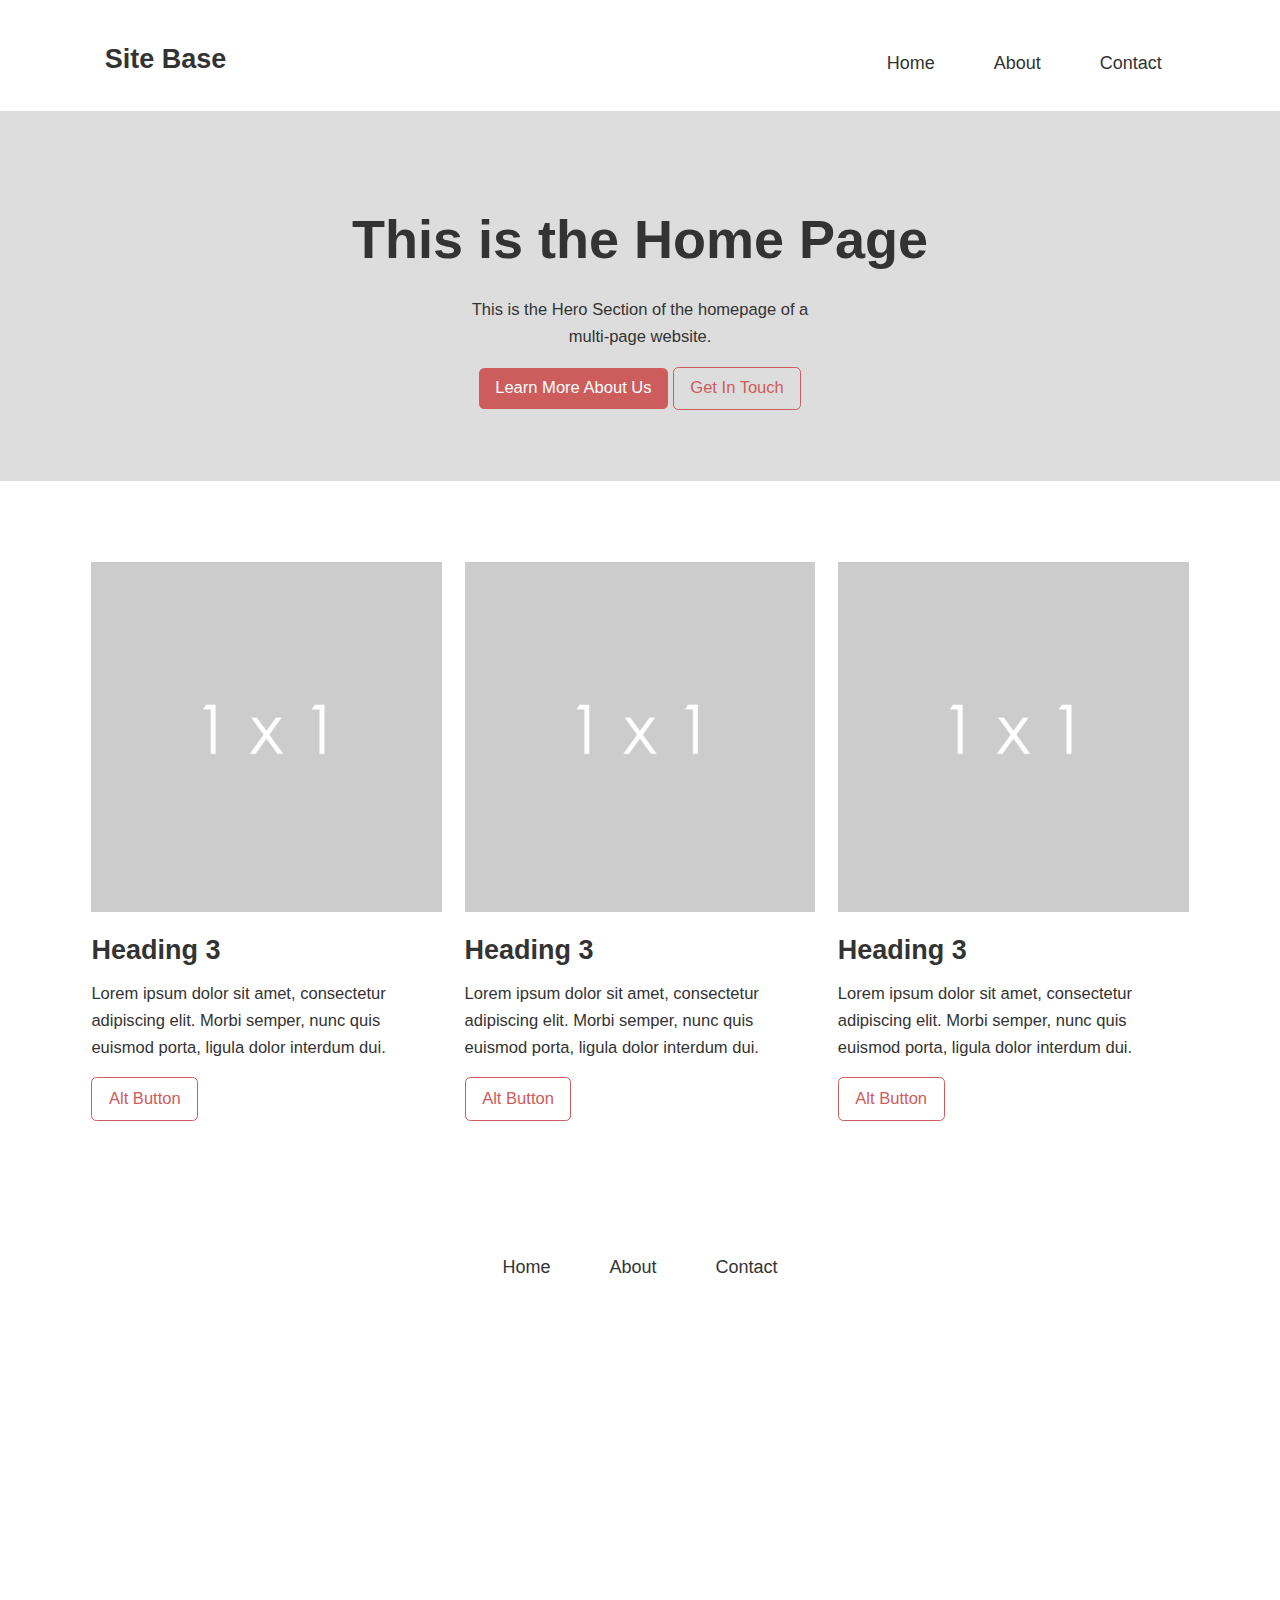
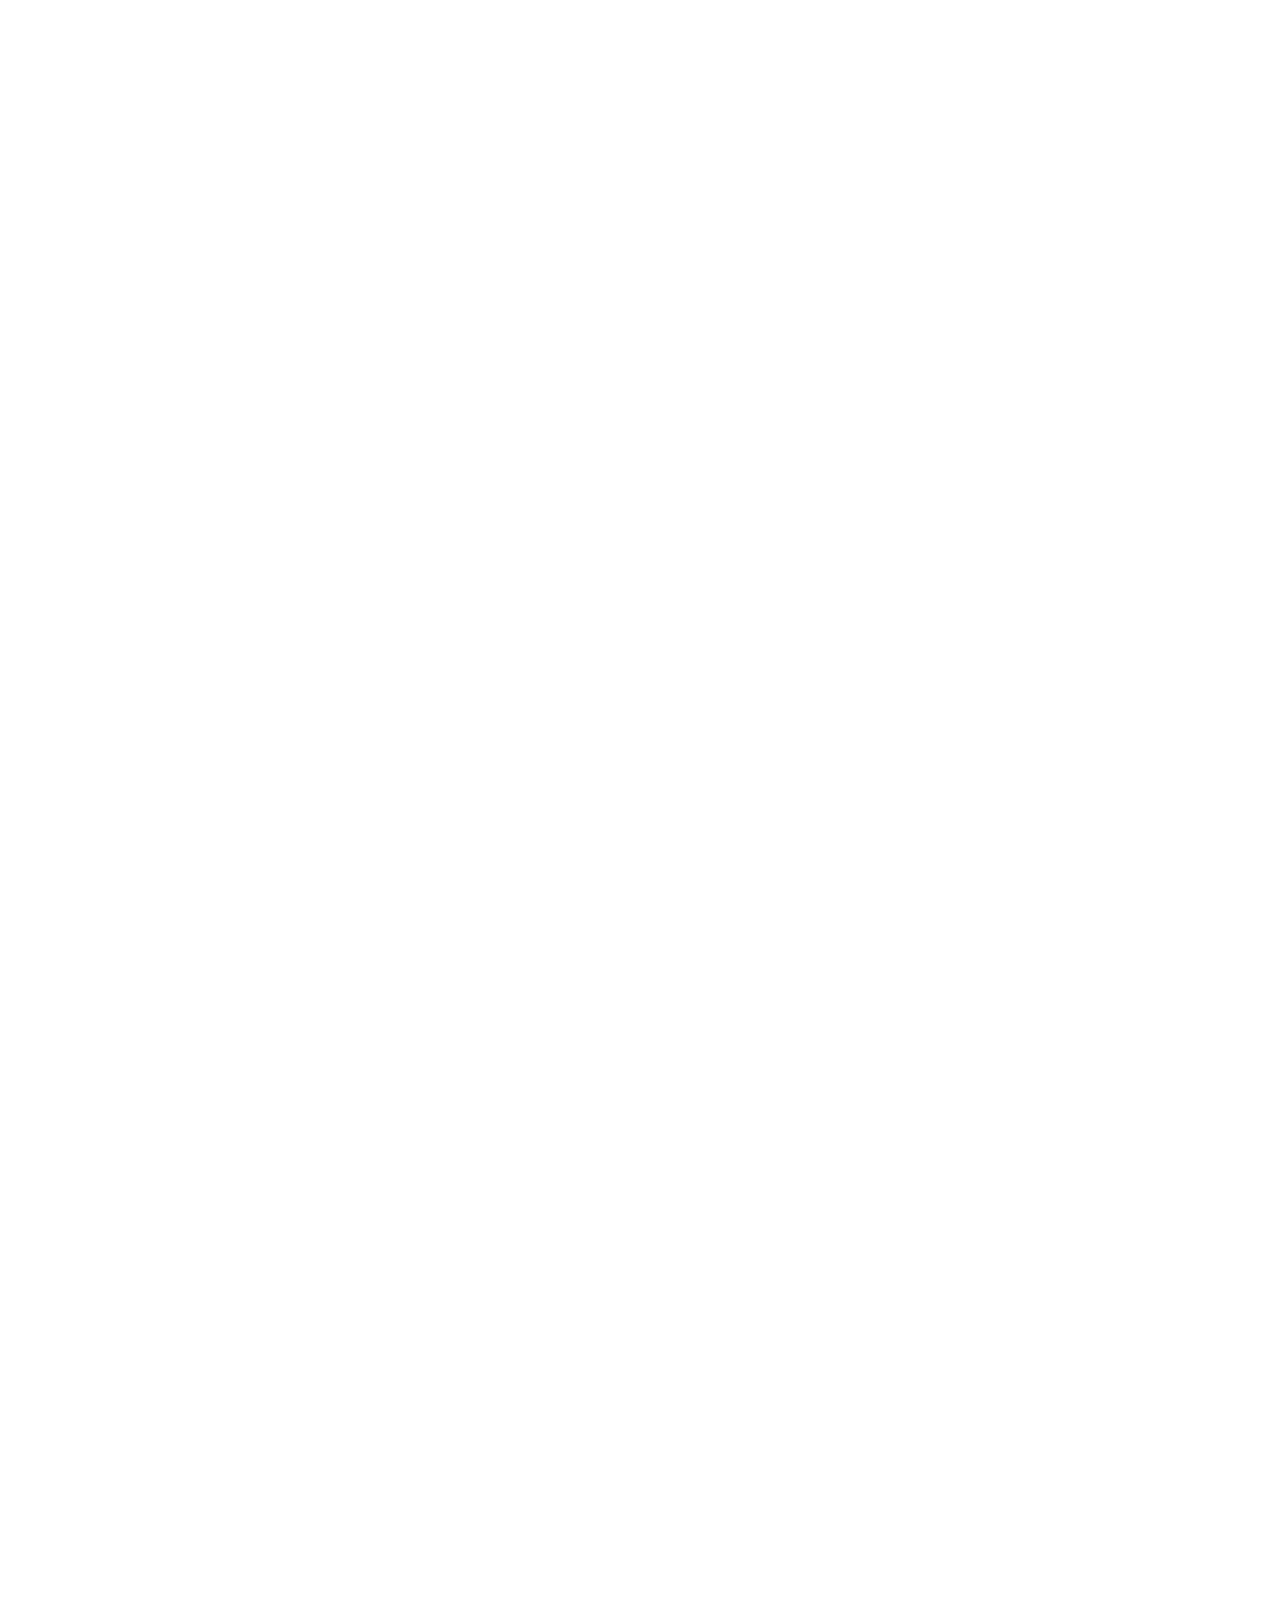
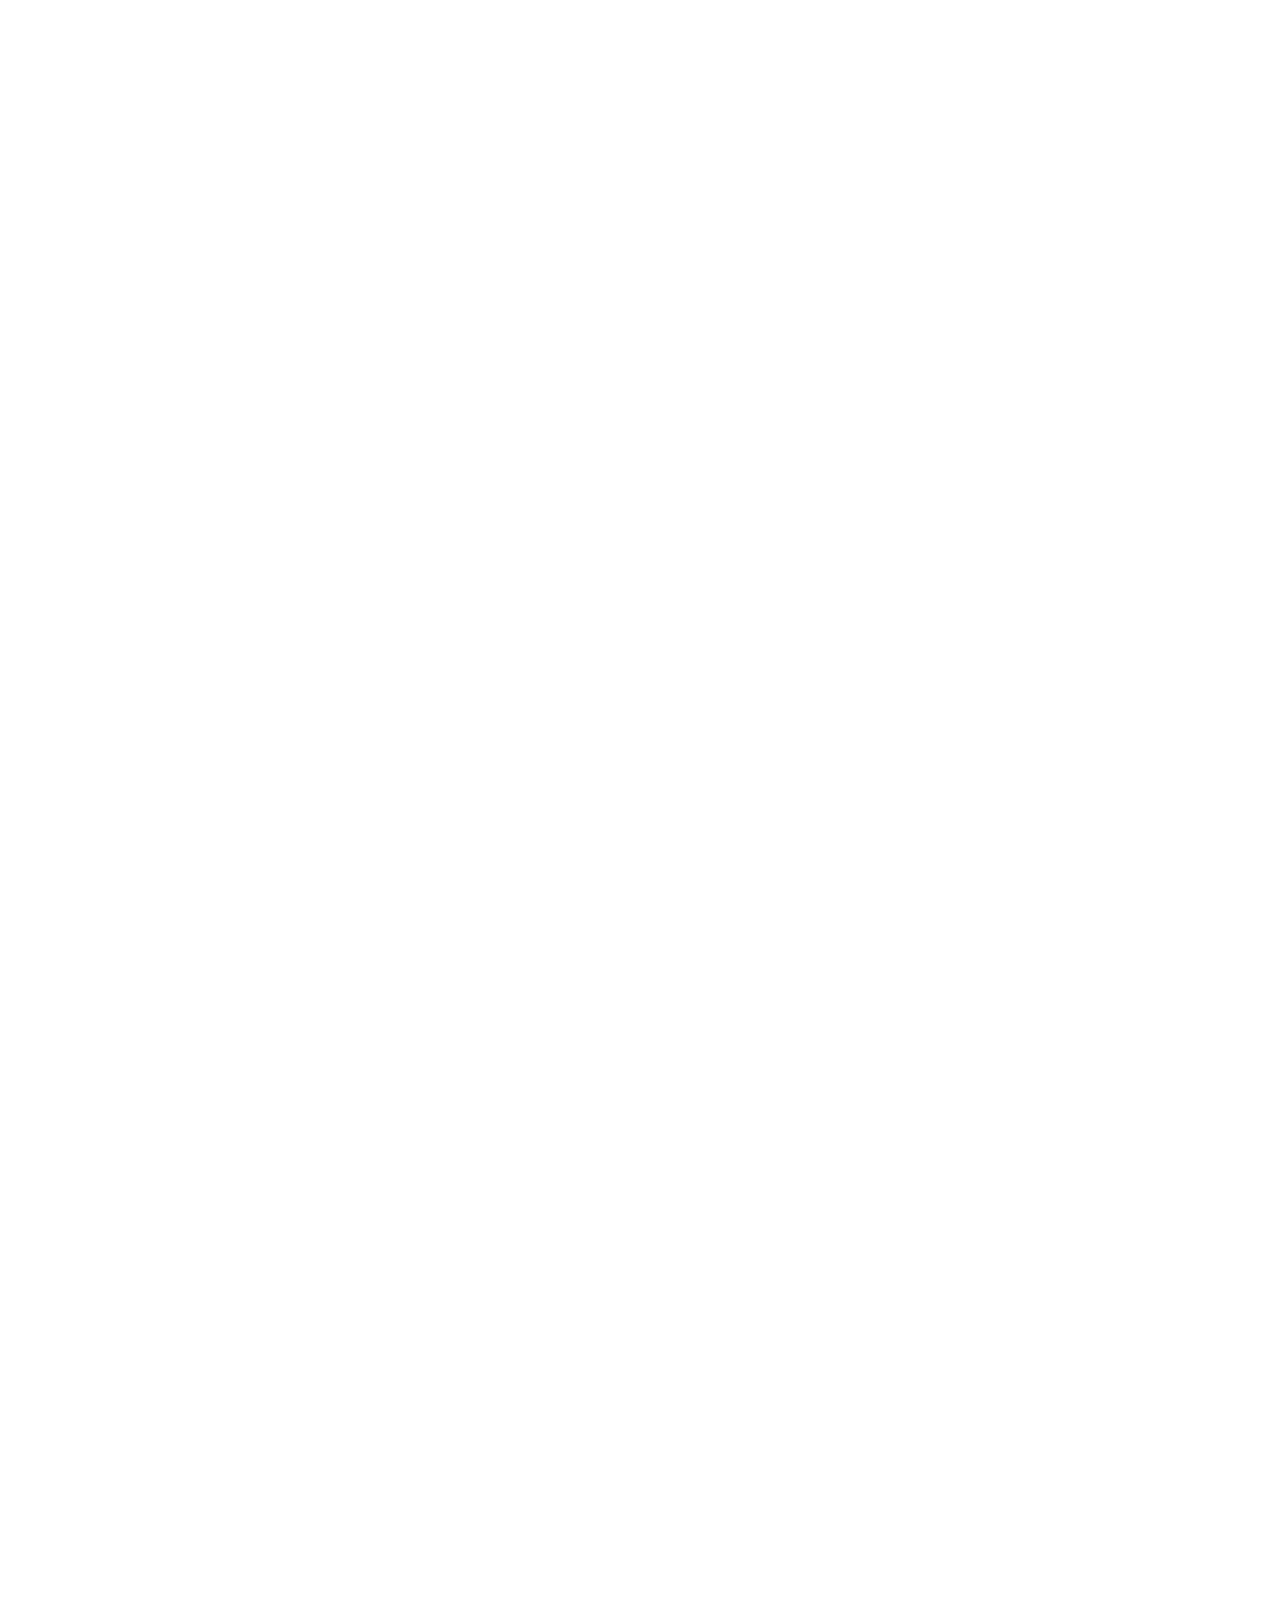
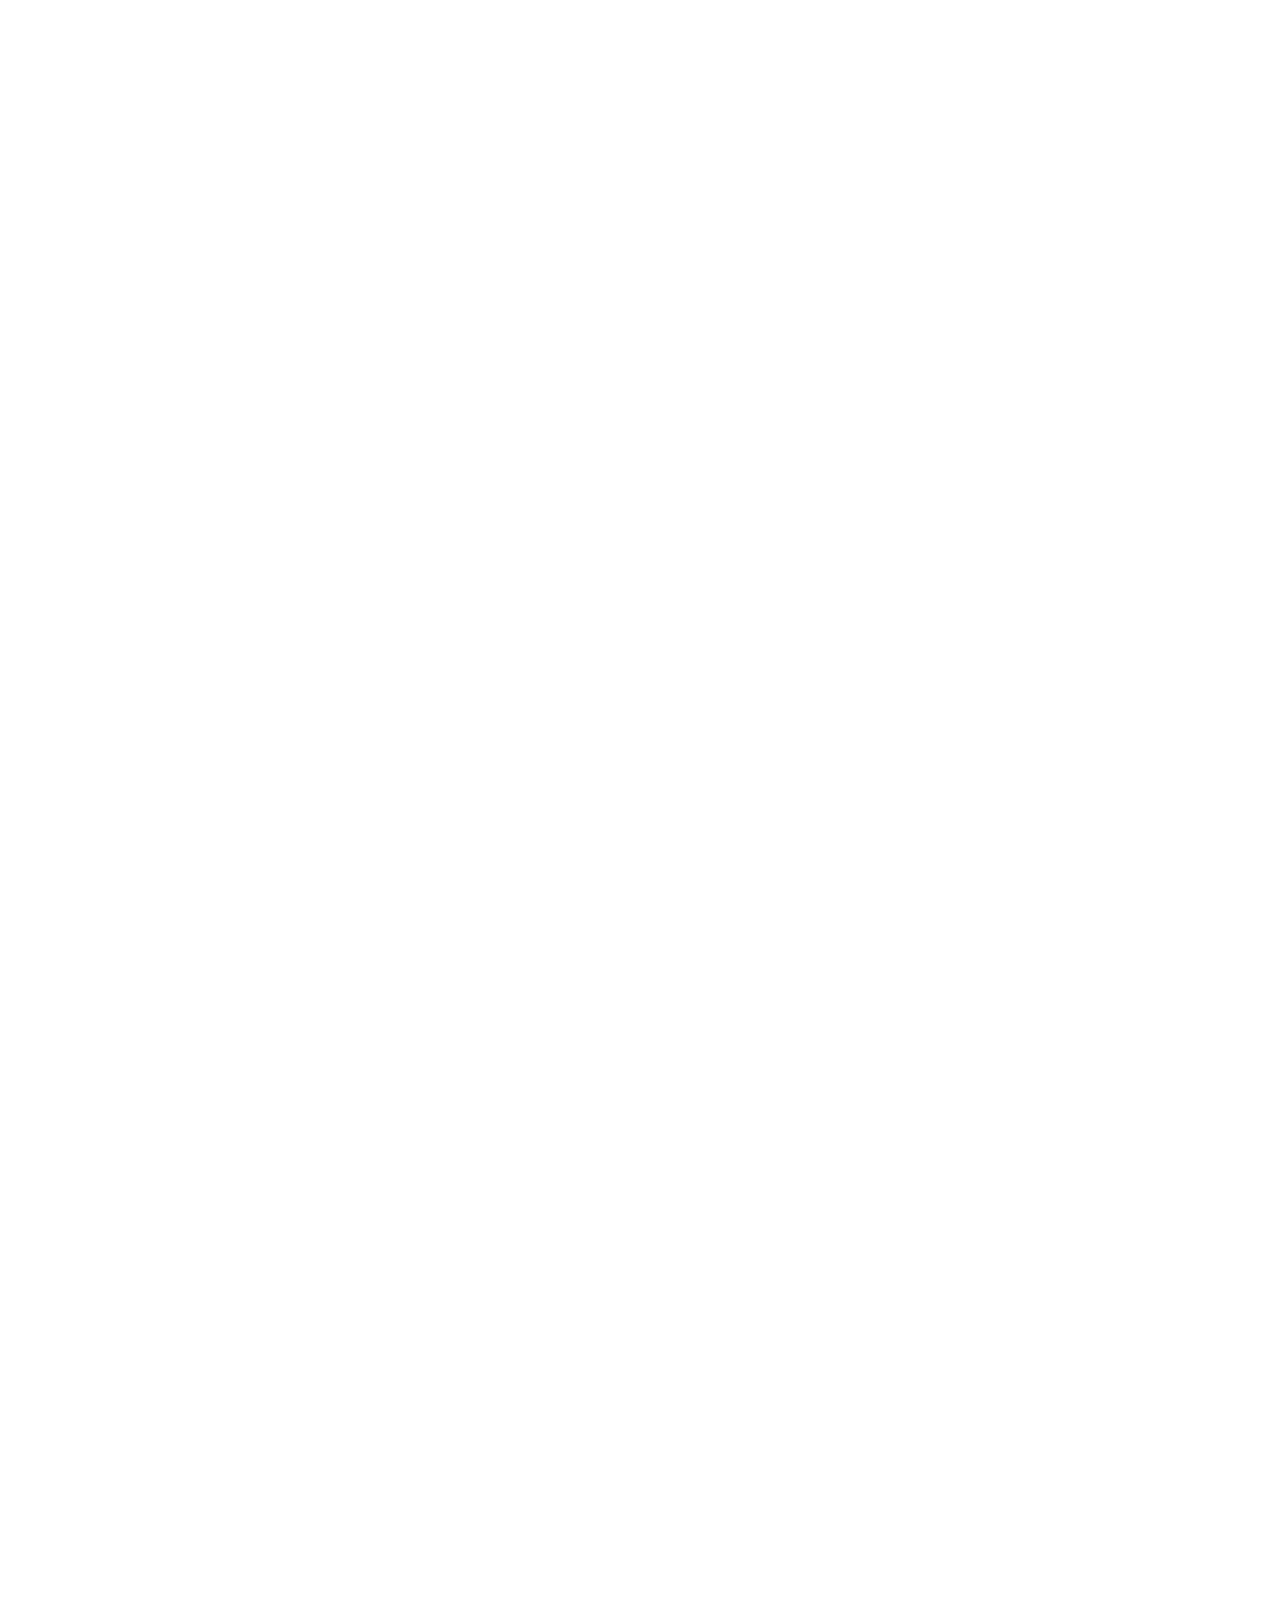
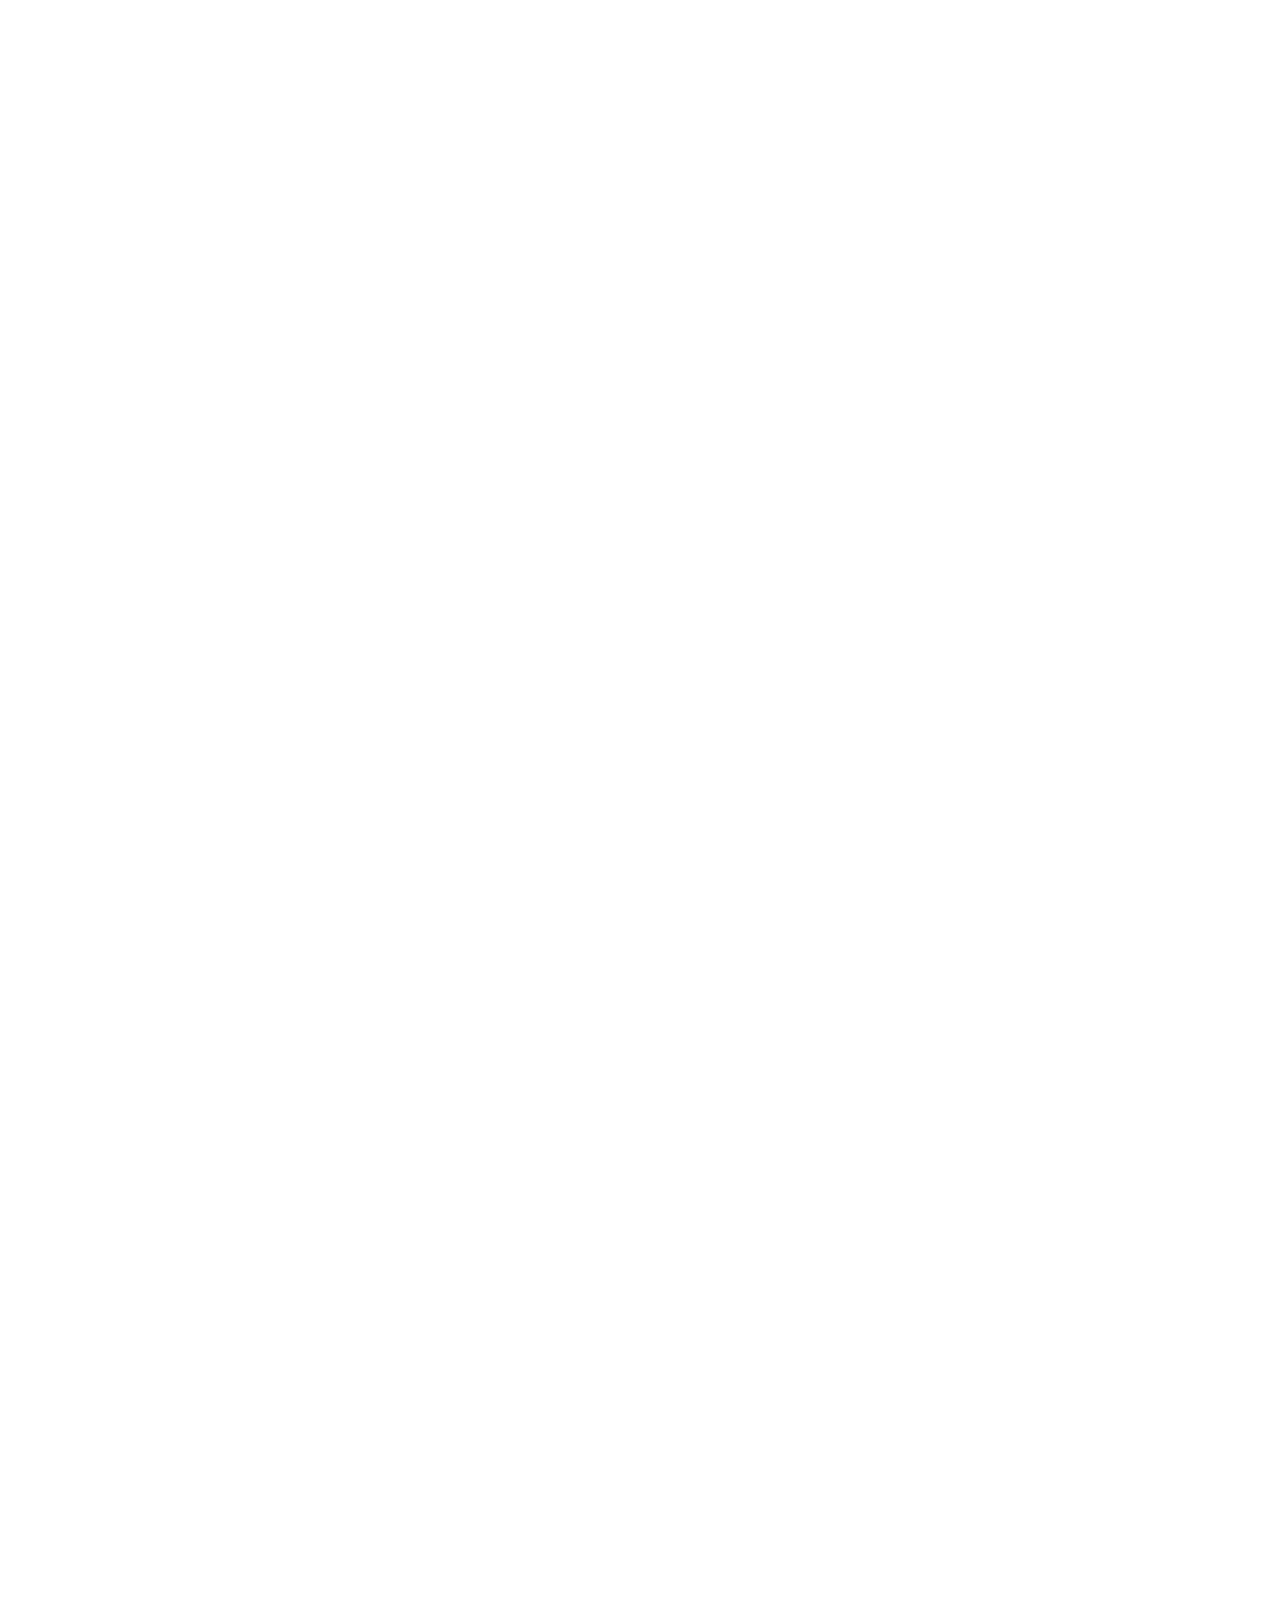
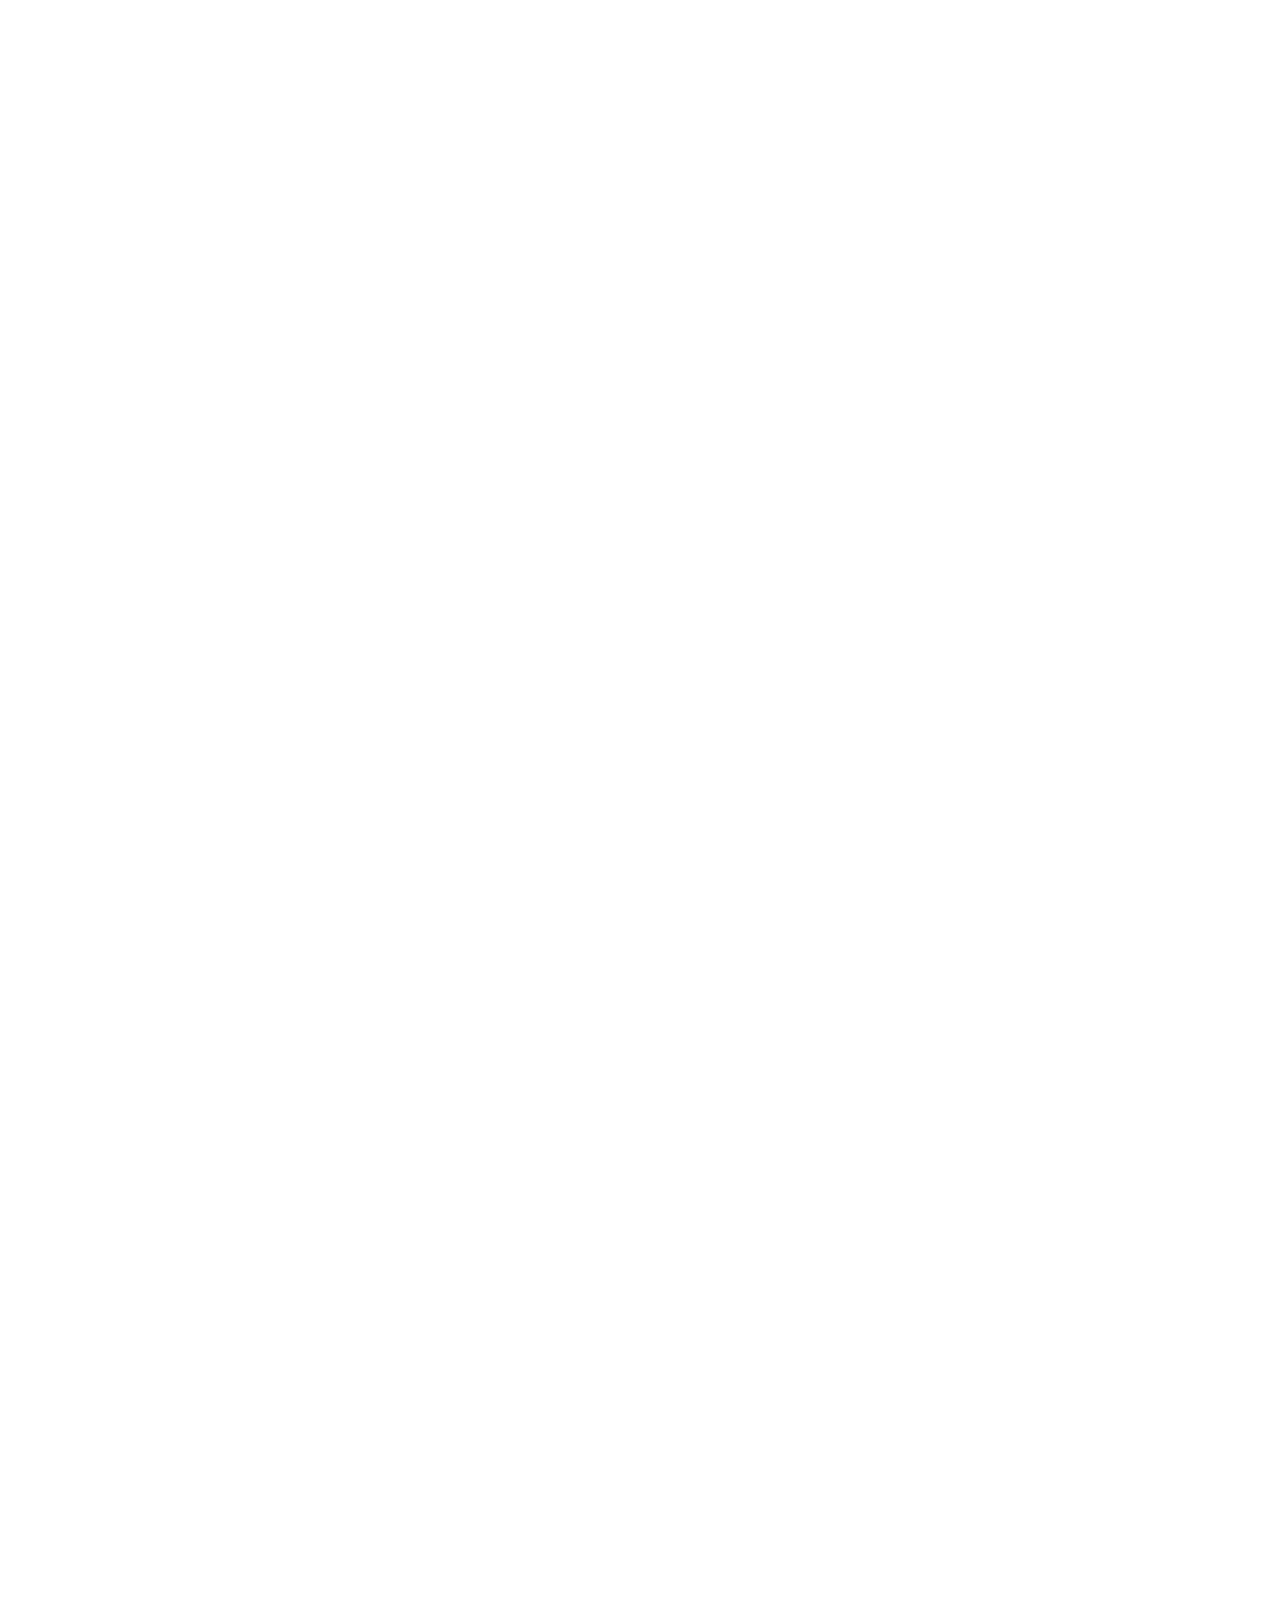
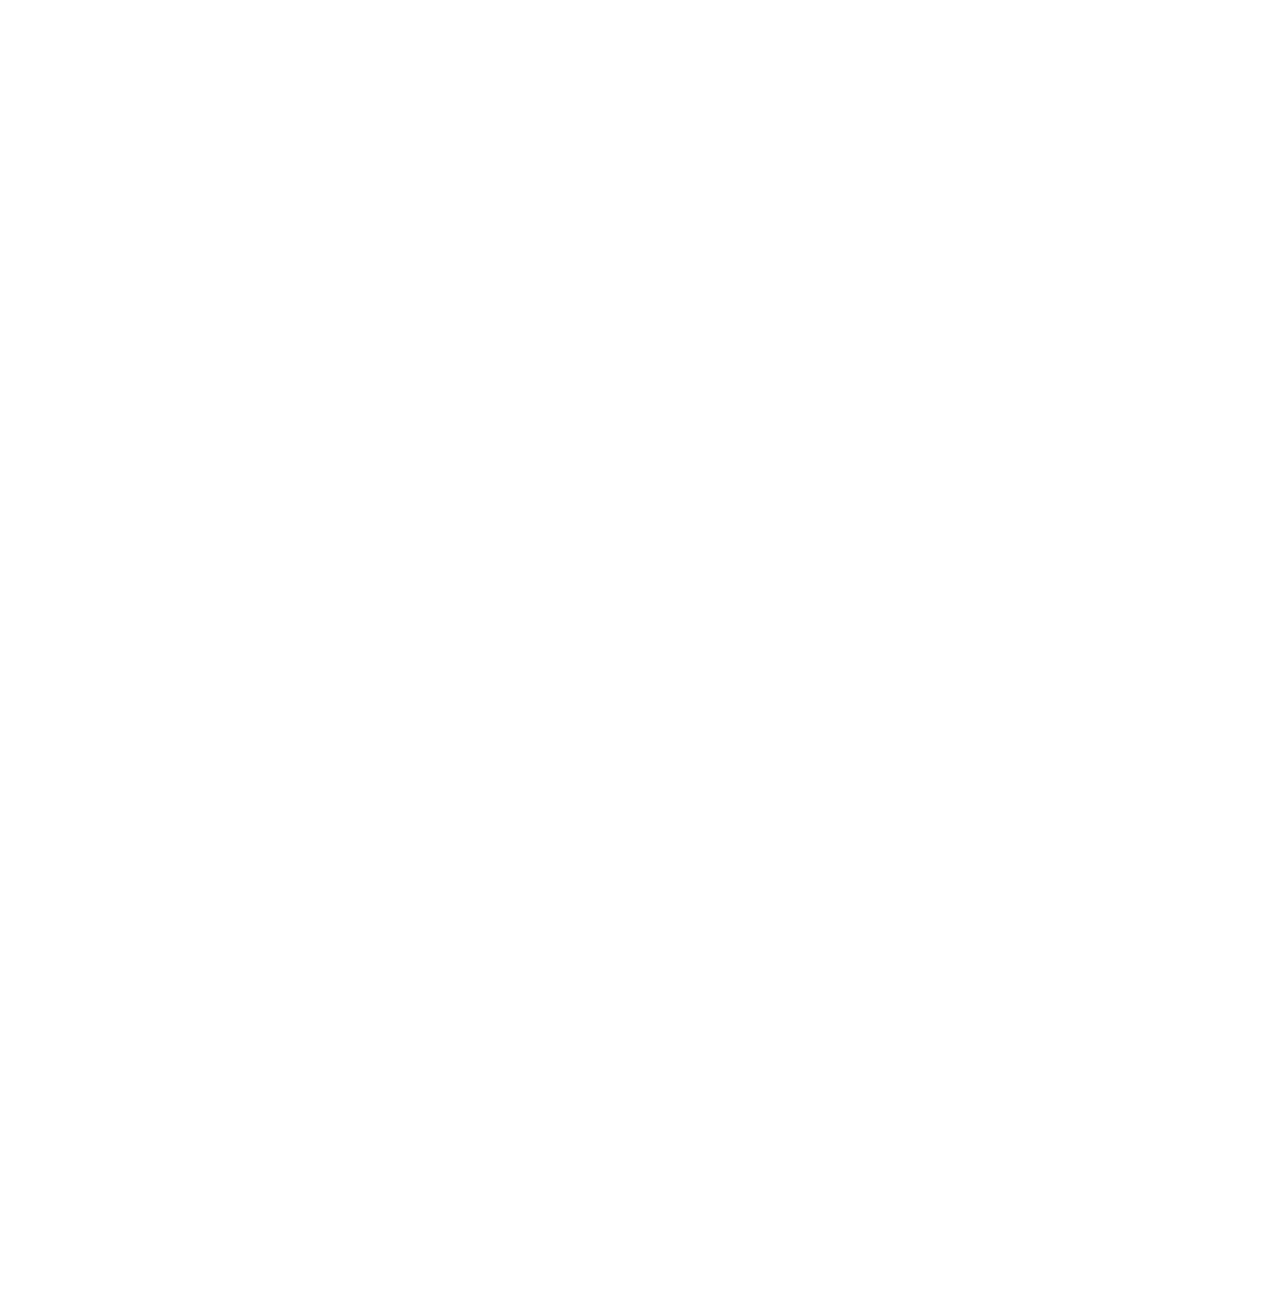
<file: index.html>
<!DOCTYPE html>
<html lang="en">

<head>
  <meta charset="utf-8" />
  <title>Site Base | Home</title>

  <!-- VIEWPORT FOR MOBILE -->
  <meta name="viewport" content="width=device-width, initial-scale=1" />

  <!-- MAIN CSS FILE -->
  <link href="css/style.css" rel="stylesheet" type="text/css" />
</head>

<body>
  <header class="site-header toggle-nav">
    <div class="container">
      <div class="site-identity">
        <h1><a href="#">Site Base</a></h1>
      </div>
      <nav class="site-navigation">
        <div class="menu-button navicon">Menu</div>
          <ul>
            <li class="hidden-mobile"><a href="index.html">Home</a></li>
            <li><a href="about.html">About</a></li>
           <li><a href="contact.html">Contact</a></li>
         </ul>
      </nav>
    </div>
    <!-- END CONTAINER -->
  </header>

  <main class="site-main">
      <section class="hero text-centered">
        <h2>This is the Home Page</h2>
        <p>
          This is the Hero Section of the homepage of a multi-page website.
        </p>
        <p>
          <a class="button" href="#">Learn More About Us</a>
          <a class="button alt" href="#">Get In Touch</a>
        </p>
      </section>

  <div>
    <div class="container">
    <section>
        <div class="row">
          <div class="one-third column">
            <img src="img/placeholder-1x1.jpg" alt="placeholder" />
            <h3>Heading 3</h3>
            <p>
              Lorem ipsum dolor sit amet, consectetur adipiscing elit. Morbi semper, nunc quis euismod porta, ligula dolor interdum dui.
            </p>
            <p><a class="button alt" href="#">Alt Button</a></p>
          </div>
          <div class="one-third column">
            <img src="img/placeholder-1x1.jpg" alt="placeholder" />
            <h3>Heading 3</h3>
            <p>
              Lorem ipsum dolor sit amet, consectetur adipiscing elit. Morbi
              semper, nunc quis euismod porta, ligula dolor interdum dui.
            </p>
            <p><a class="button alt" href="#">Alt Button</a></p>
          </div>
          <div class="one-third column">
            <img src="img/placeholder-1x1.jpg" alt="placeholder" />
            <h3>Heading 3</h3>
            <p>
              Lorem ipsum dolor sit amet, consectetur adipiscing elit. Morbi
              semper, nunc quis euismod porta, ligula dolor interdum dui.
            </p>
            <p><a class="button alt" href="#">Alt Button</a></p>
          </div>
        </div>
      </section>
    </div>
  </div>
    <!-- END CONTAINER -->
  </main>

  <footer class="site-footer">
    <div class="container">
      <nav class="site-navigation">
        <ul class="nav group">
          <li><a href="index.html">Home</a></li>
            <li><a href="about.html">About</a></li>
           <li><a href="contact.html">Contact</a></li>
        </ul>
      </nav>
    </div>
    <!-- END CONTAINER -->
  </footer>
    
<!-- MAIN JS FILE-->    
<script src="js/script.js"></script>

</body>

</html>
</file>
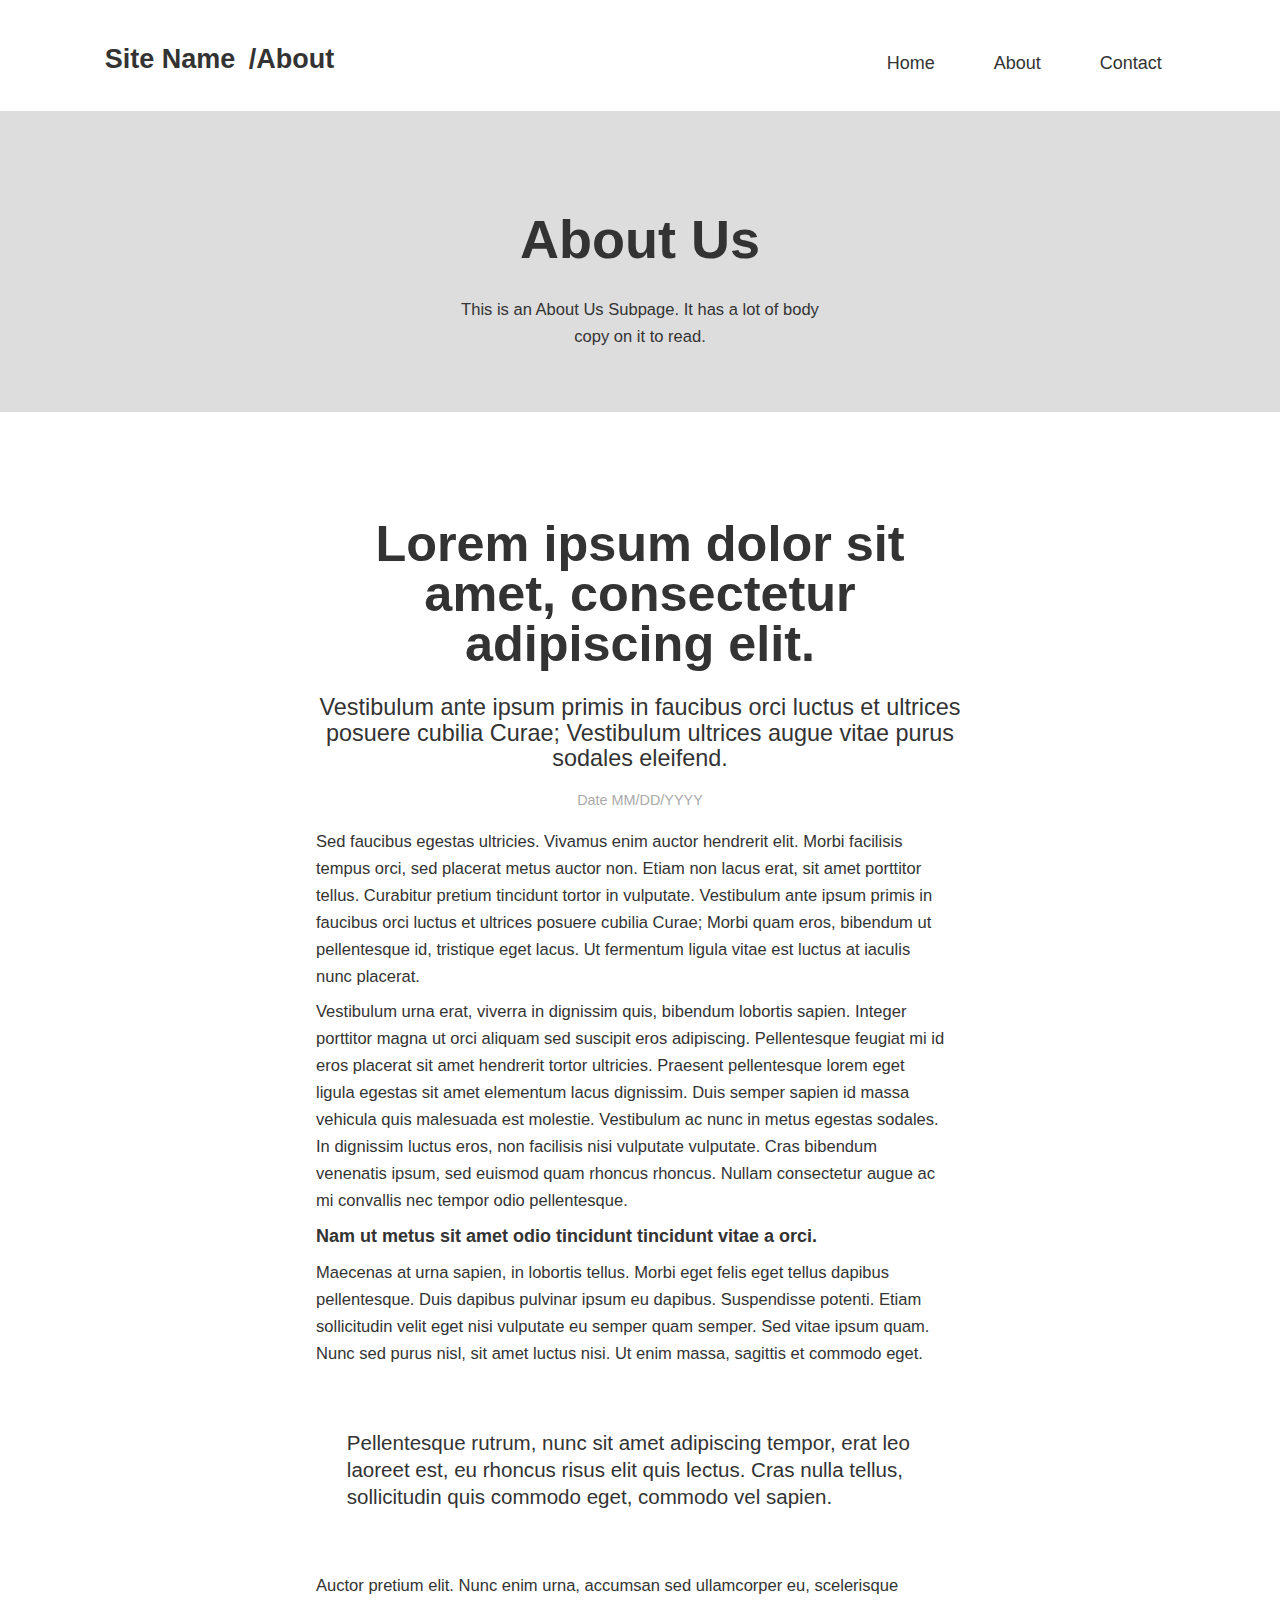
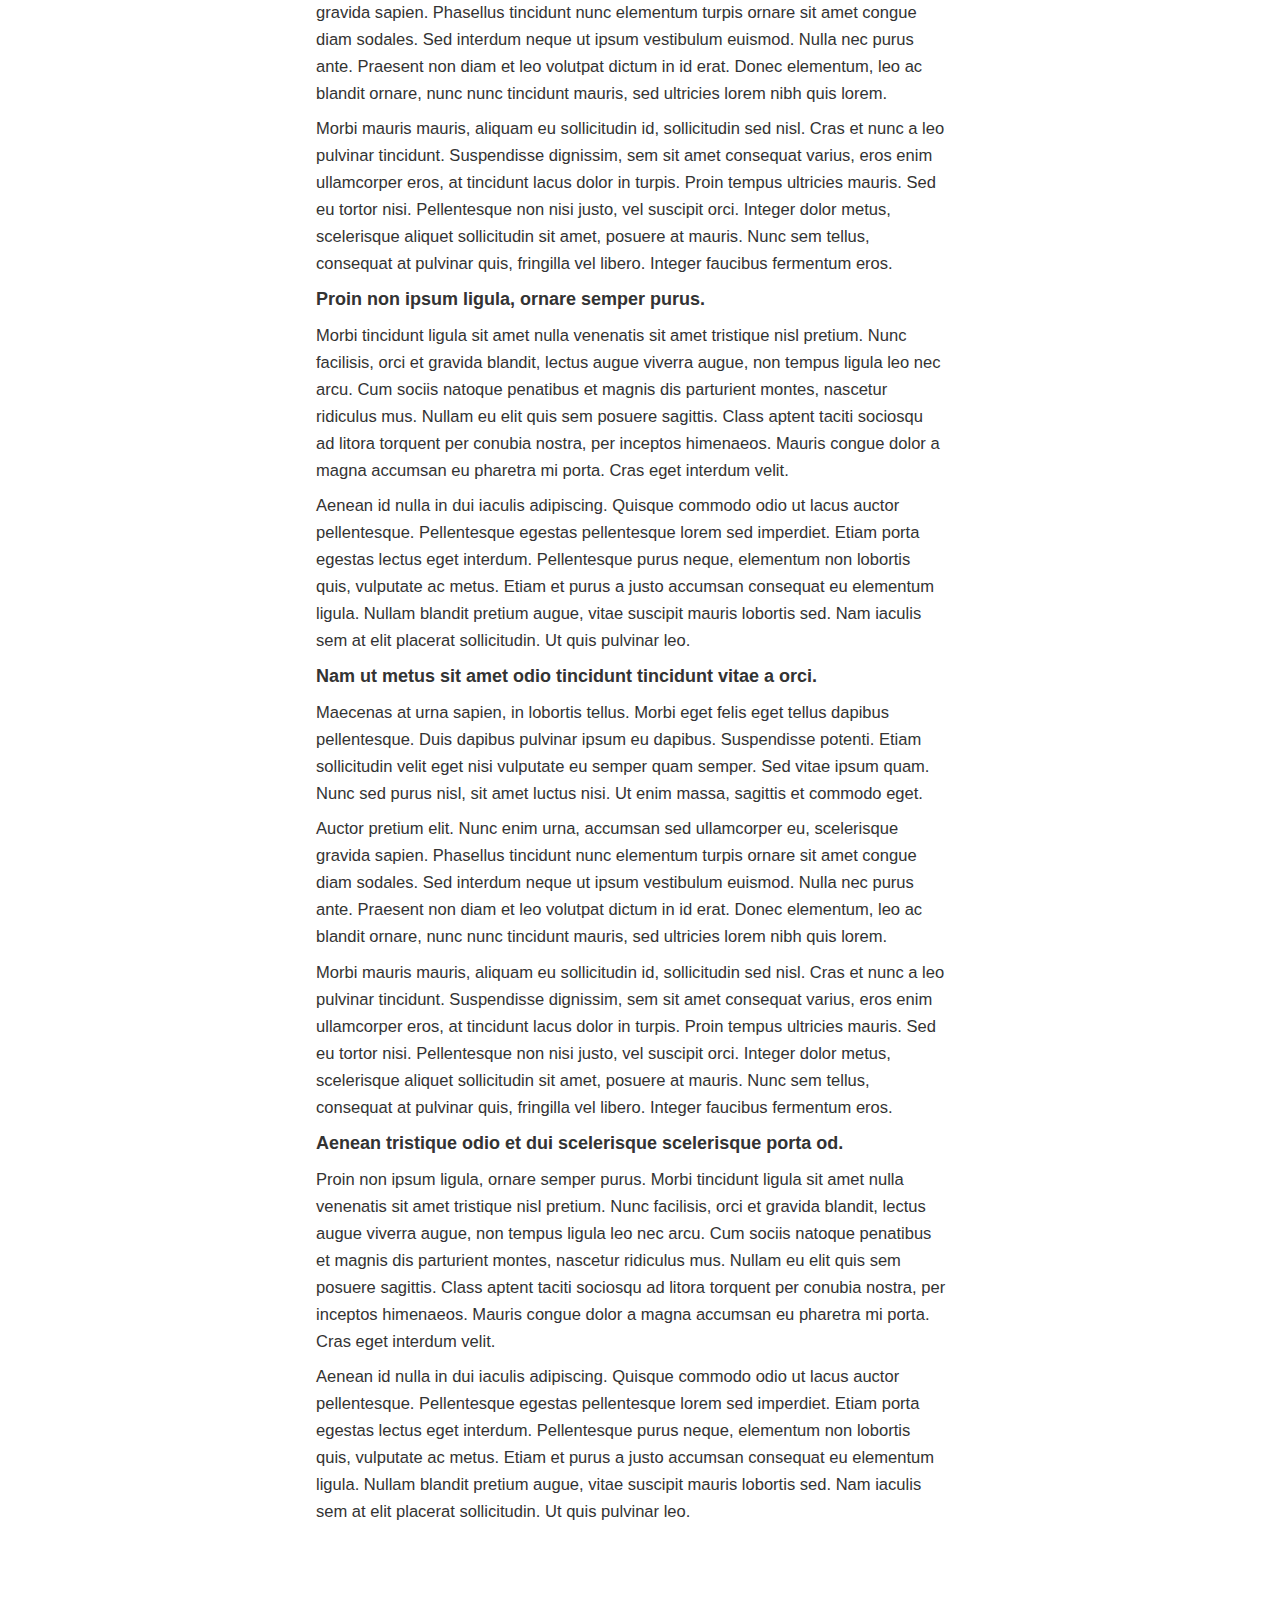
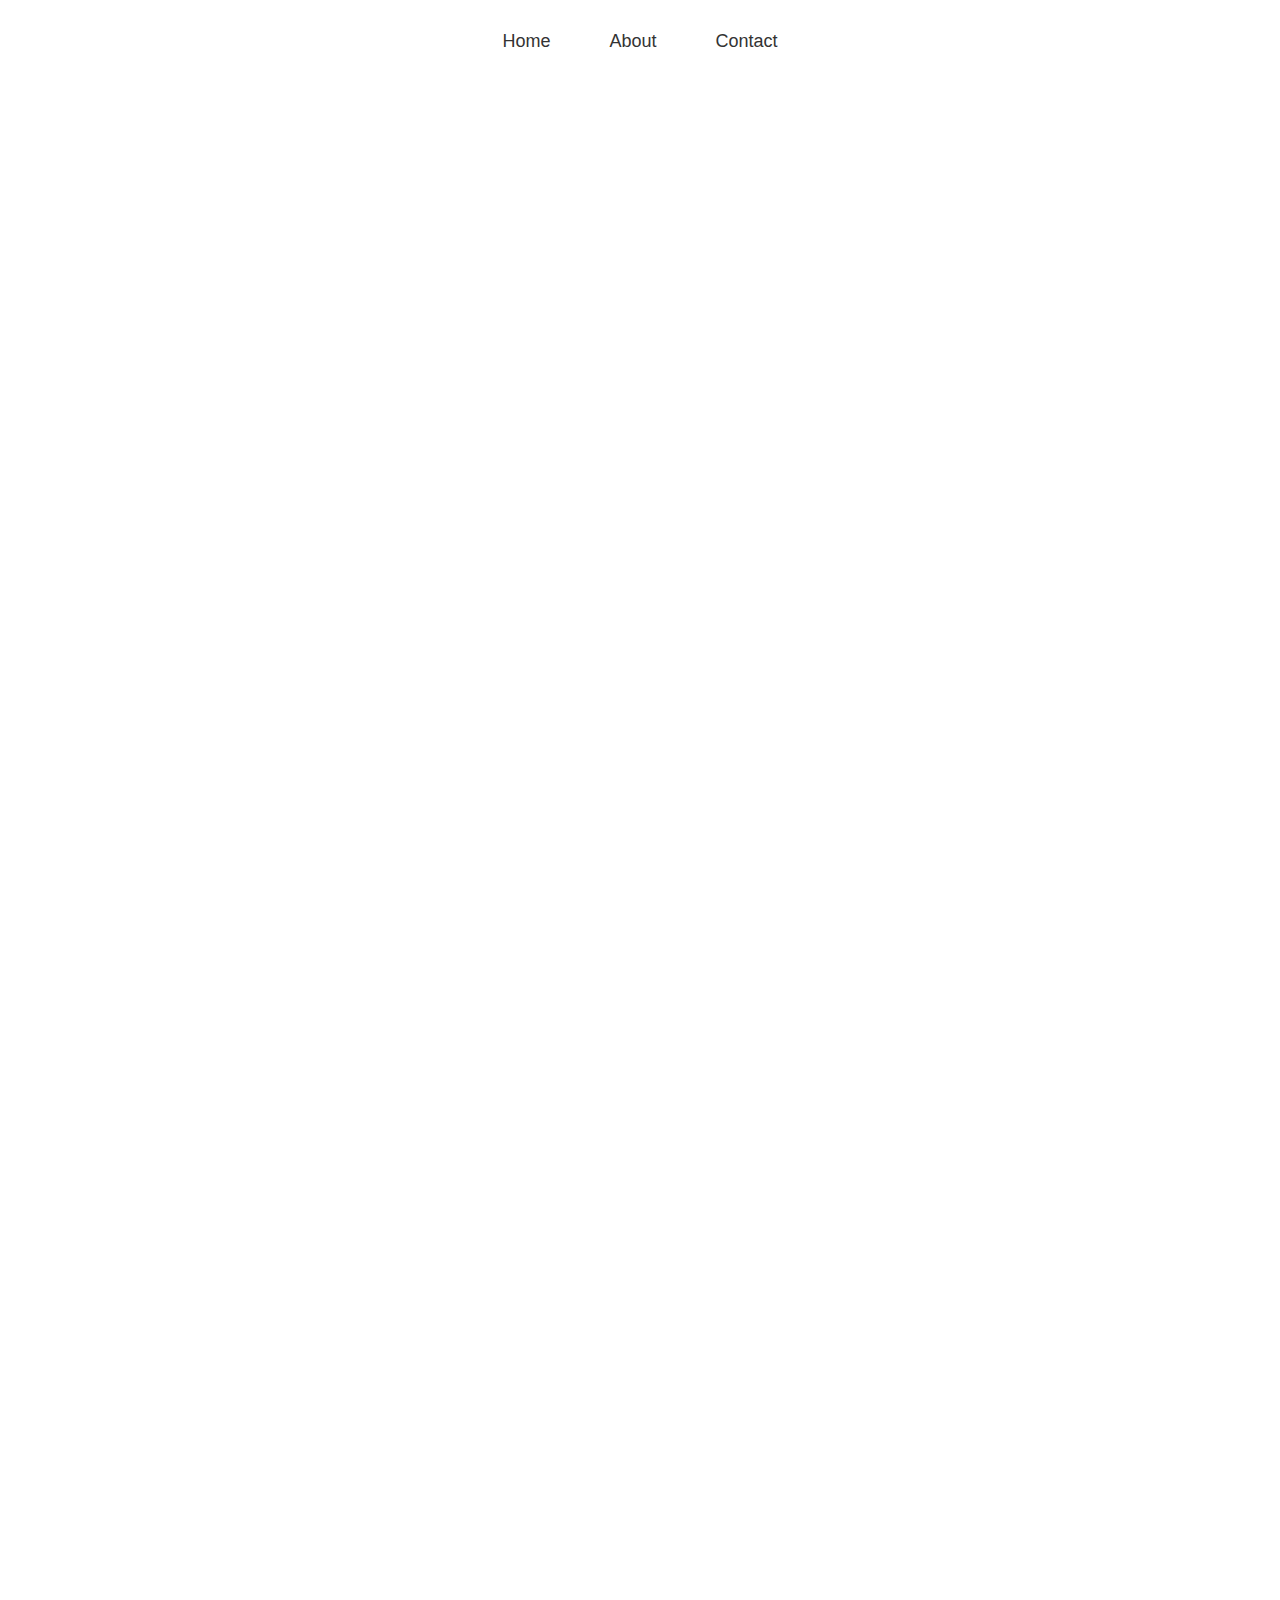
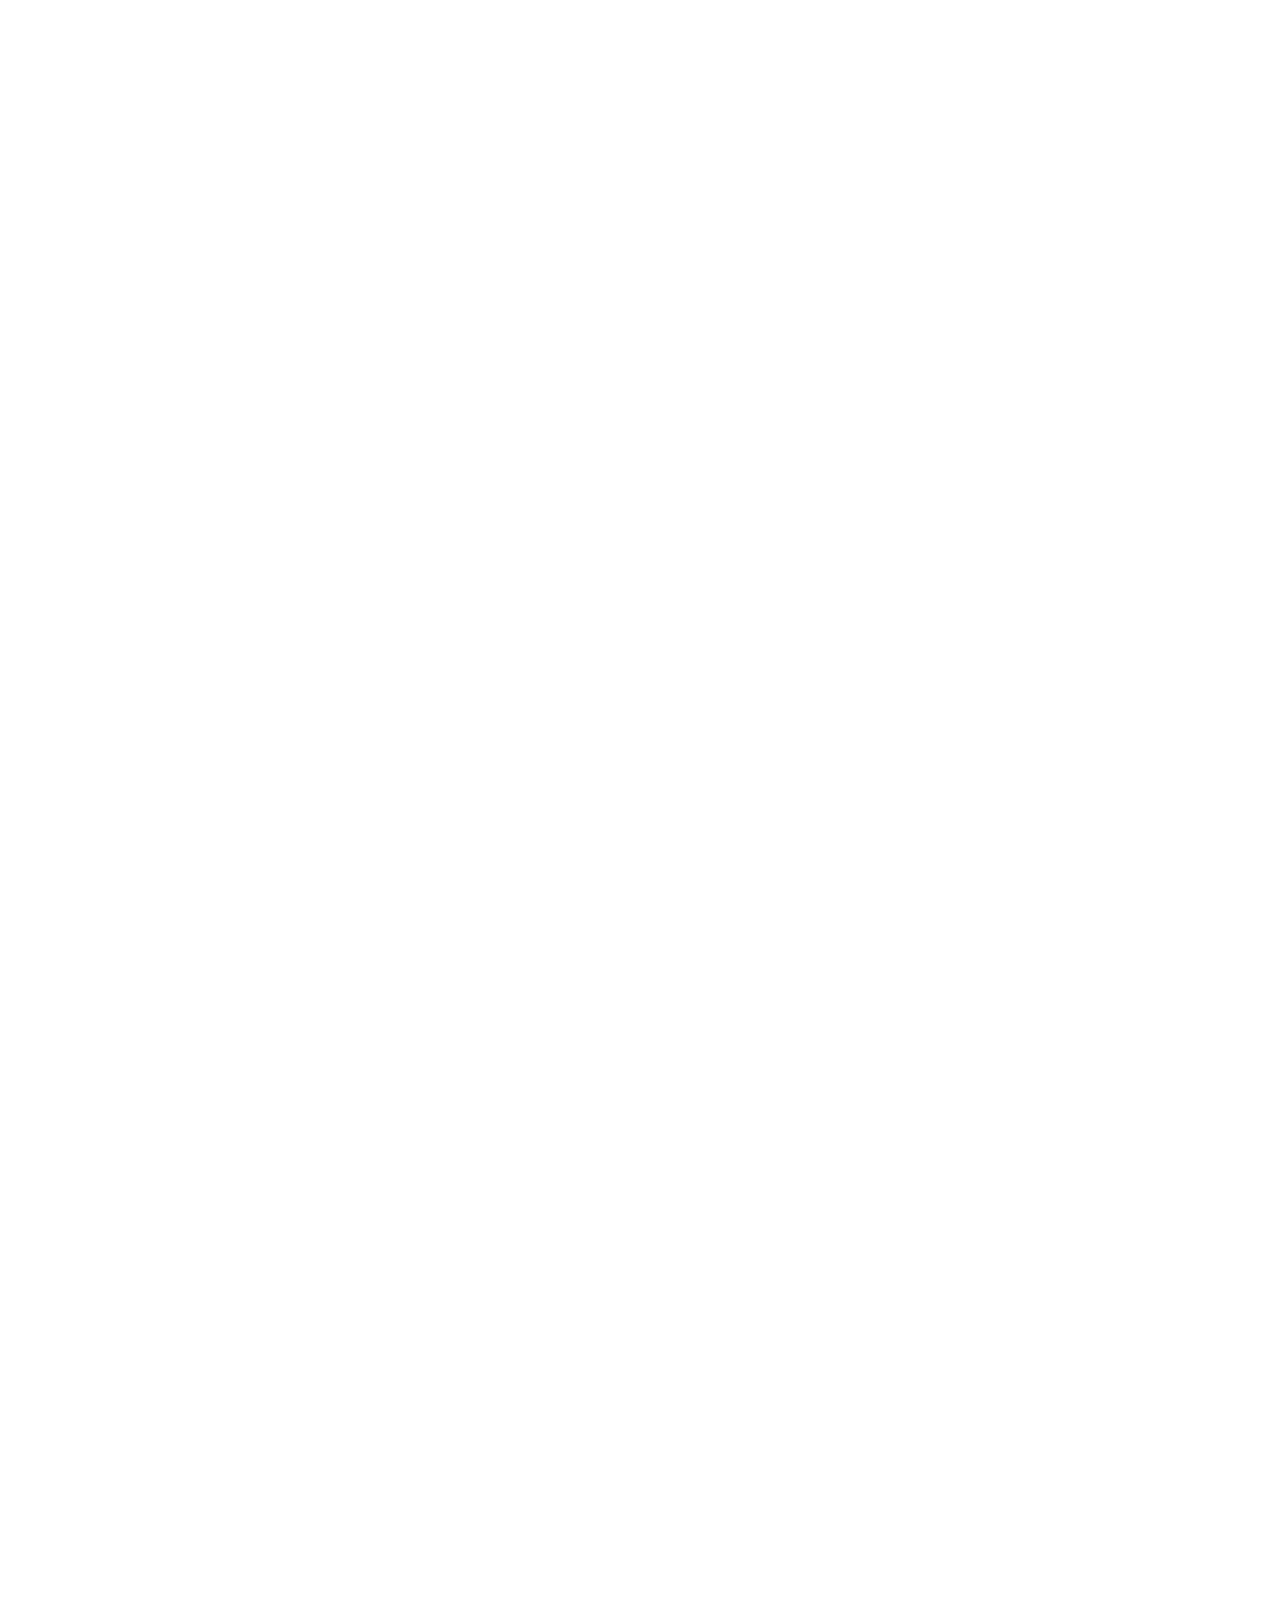
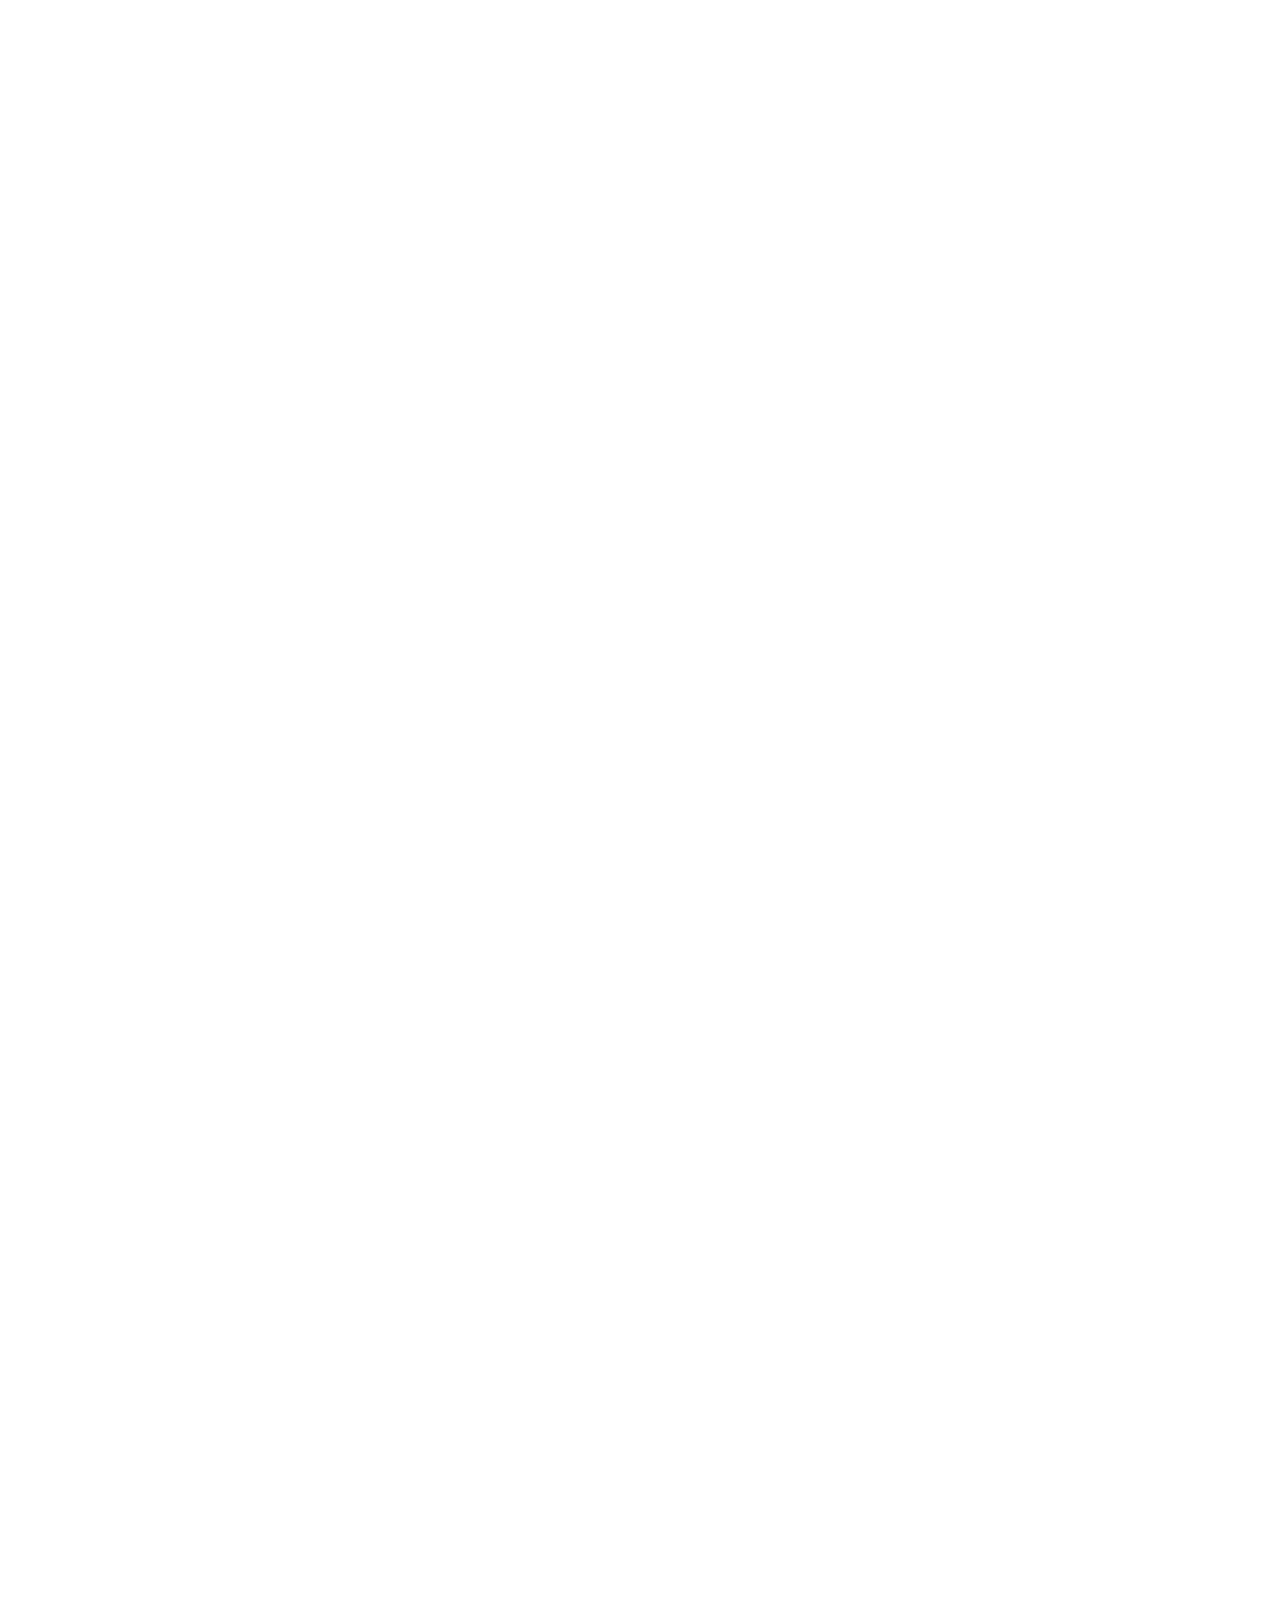
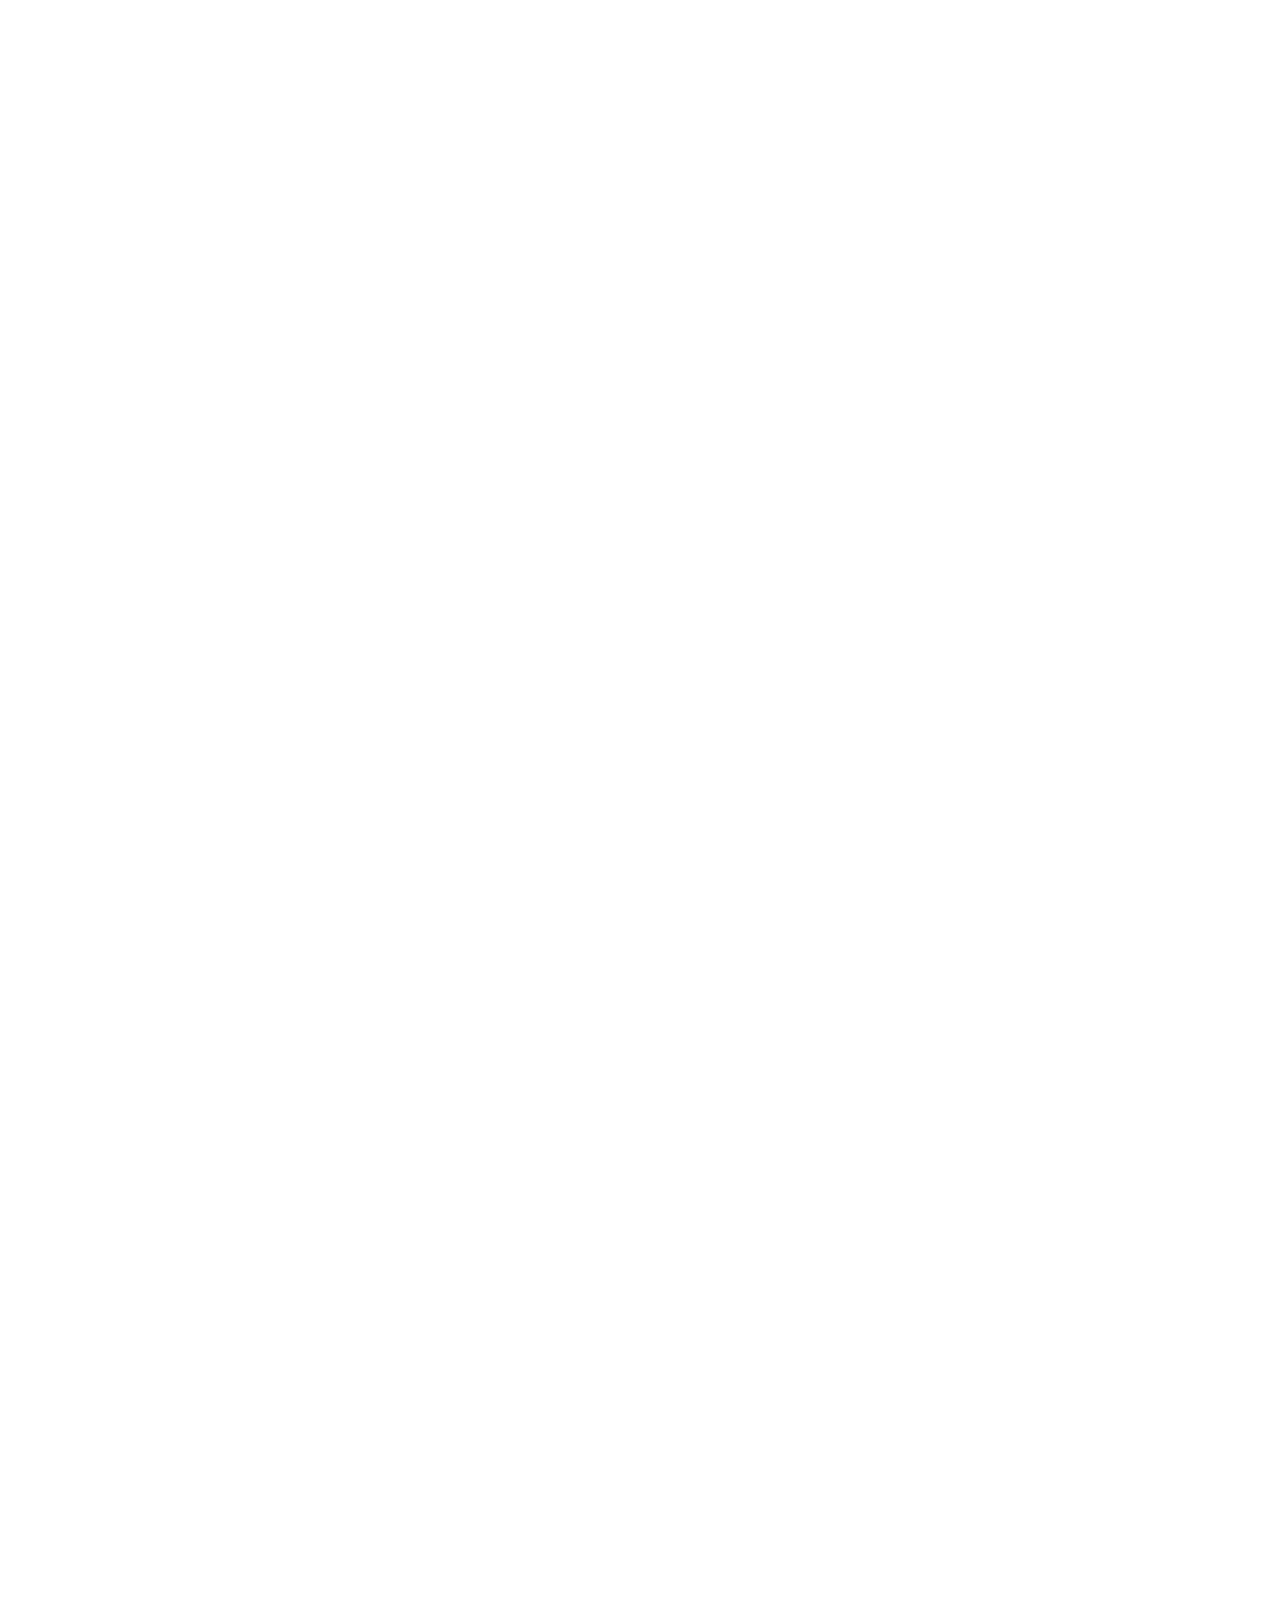
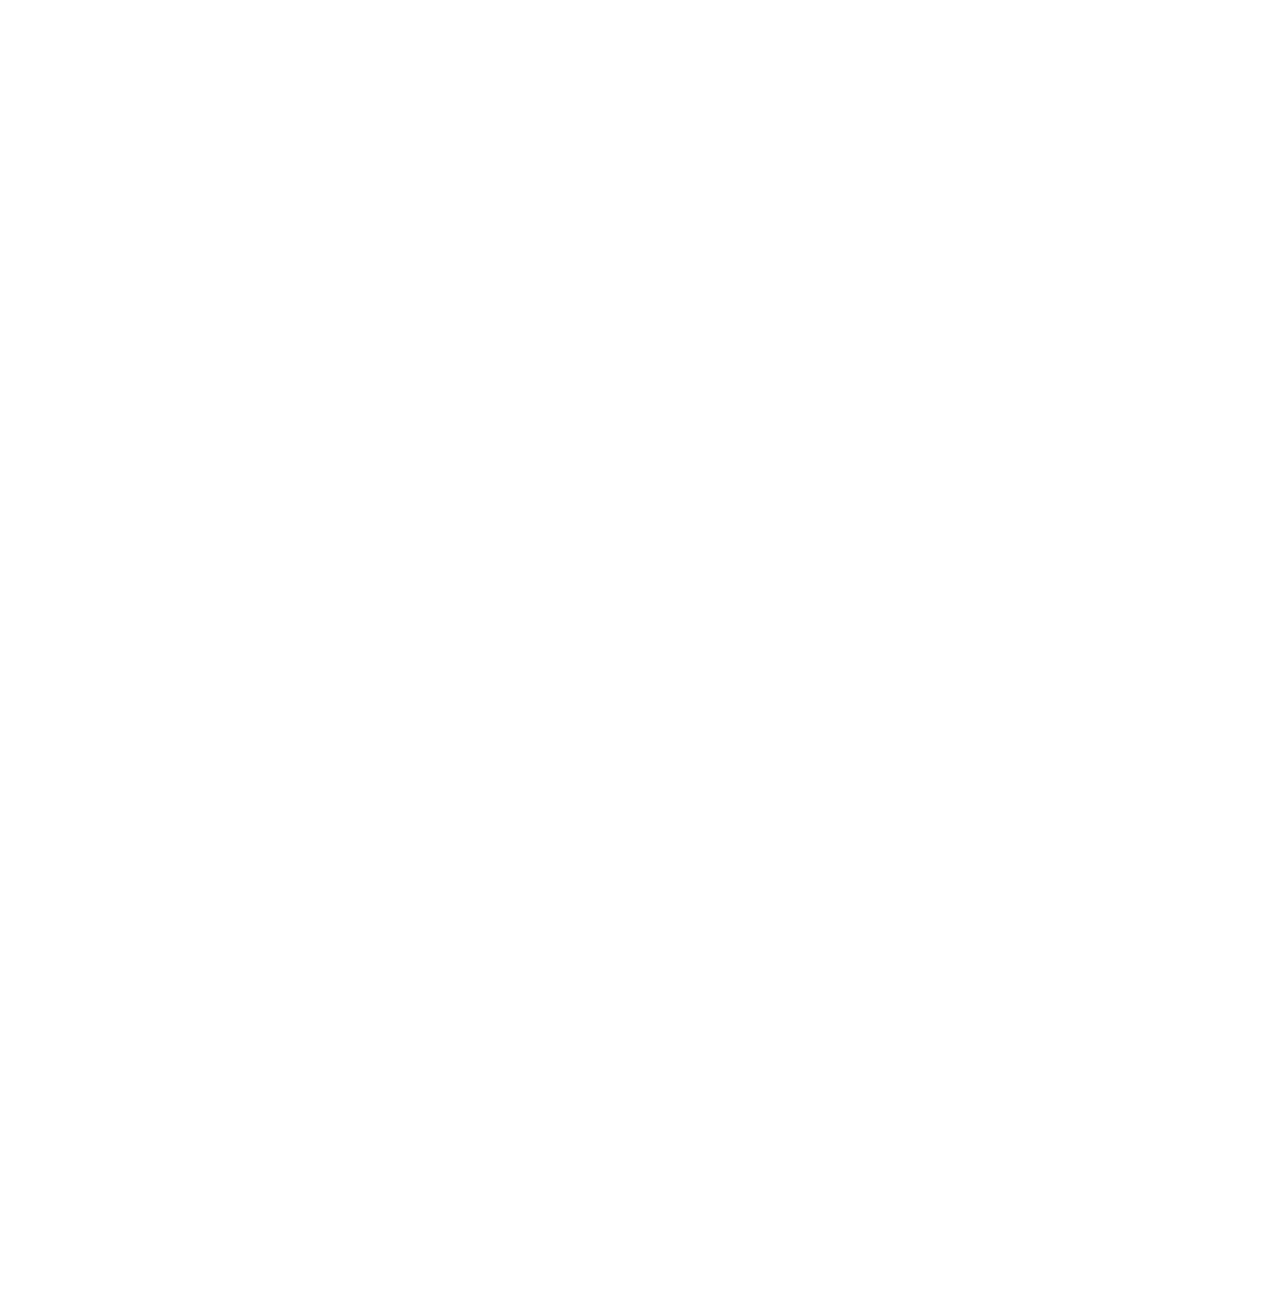
<file: about.html>
<!DOCTYPE html>
<html lang="en">


<head>
  <meta charset="utf-8" />
  <title>Site Name | About Us</title>

  <!-- VIEWPORT FOR MOBILE -->
  <meta name="viewport" content="width=device-width, initial-scale=1" />

  <!-- MAIN CSS FILE -->
  <link href="css/style.css" rel="stylesheet" type="text/css" />
</head>


<body>
  <header class="site-header toggle-nav">
    <div class="container">
      <div class="site-identity">
        <h1><a href="index.html">Site Name</a>/About
        </h1> 
      </div>
      <nav class="site-navigation">
        <div class="menu-button navicon">Menu</div>
          <ul>
            <li class="hidden-mobile"><a href="index.html">Home</a></li>
            <li><a href="about.html">About</a></li>
           <li><a href="contact.html">Contact</a></li>
         </ul>
      </nav>
    </div>
    <!-- END CONTAINER -->
  </header>

  <main class="site-main">
      <section class="hero text-centered">
            <div class="container">
            <h2>About Us</h2>
            <p> This is an About Us Subpage. It has a lot of body copy on it to read. <div class="container"></div>
      </section>

  <div> 
    <section>
      <div class="container">
      <article>
          <h1>Lorem ipsum dolor sit amet, consectetur adipiscing elit.</h1>
          <h2>Vestibulum ante ipsum primis in faucibus orci luctus et ultrices posuere cubilia Curae; Vestibulum ultrices augue vitae purus sodales eleifend.</h2>
          <p class="date"><time> Date MM/DD/YYYY </time></p>
          <p> Sed faucibus egestas ultricies. Vivamus enim auctor hendrerit elit. Morbi facilisis tempus orci, sed placerat metus auctor non. Etiam non lacus erat, sit amet porttitor tellus. Curabitur pretium tincidunt tortor in vulputate. Vestibulum ante ipsum primis in faucibus orci luctus et ultrices posuere cubilia Curae; Morbi quam eros, bibendum ut pellentesque id, tristique eget lacus. Ut fermentum ligula vitae est luctus at iaculis nunc placerat.</p>
          
          <p>Vestibulum urna erat, viverra in dignissim quis, bibendum lobortis sapien. Integer porttitor magna ut orci aliquam sed suscipit eros adipiscing. Pellentesque feugiat mi id eros placerat sit amet hendrerit tortor ultricies. Praesent pellentesque lorem eget ligula egestas sit amet elementum lacus dignissim. Duis semper sapien id massa vehicula quis malesuada est molestie. Vestibulum ac nunc in metus egestas sodales. In dignissim luctus eros, non facilisis nisi vulputate vulputate. Cras bibendum venenatis ipsum, sed euismod quam rhoncus rhoncus. Nullam consectetur augue ac mi convallis nec tempor odio pellentesque.</p>
          
          <h6>Nam ut metus sit amet odio tincidunt tincidunt vitae a orci.</h6>

          <p>Maecenas at urna sapien, in lobortis tellus. Morbi eget felis eget tellus dapibus pellentesque. Duis dapibus pulvinar ipsum eu dapibus. Suspendisse potenti. Etiam sollicitudin velit eget nisi vulputate eu semper quam semper. Sed vitae ipsum quam. Nunc sed purus nisl, sit amet luctus nisi. Ut enim massa, sagittis et commodo eget.</p>
          
          <blockquote>Pellentesque rutrum, nunc sit amet adipiscing tempor, erat leo laoreet est, eu rhoncus risus elit quis lectus. Cras nulla tellus, sollicitudin quis commodo eget, commodo vel sapien.</blockquote>

          <p>Auctor pretium elit. Nunc enim urna, accumsan sed ullamcorper eu, scelerisque gravida sapien. Phasellus tincidunt nunc elementum turpis ornare sit amet congue diam sodales. Sed interdum neque ut ipsum vestibulum euismod. Nulla nec purus ante. Praesent non diam et leo volutpat dictum in id erat. Donec elementum, leo ac blandit ornare, nunc nunc tincidunt mauris, sed ultricies lorem nibh quis lorem.</p>
          
          <p>Morbi mauris mauris, aliquam eu sollicitudin id, sollicitudin sed nisl. Cras et nunc a leo pulvinar tincidunt. Suspendisse dignissim, sem sit amet consequat varius, eros enim ullamcorper eros, at tincidunt lacus dolor in turpis. Proin tempus ultricies mauris. Sed eu tortor nisi. Pellentesque non nisi justo, vel suscipit orci. Integer dolor metus, scelerisque aliquet sollicitudin sit amet, posuere at mauris. Nunc sem tellus, consequat at pulvinar quis, fringilla vel libero. Integer faucibus fermentum eros.</p>
          
          <h6>Proin non ipsum ligula, ornare semper purus.</h6>

          <p>Morbi tincidunt ligula sit amet nulla venenatis sit amet tristique nisl pretium. Nunc facilisis, orci et gravida blandit, lectus augue viverra augue, non tempus ligula leo nec arcu. Cum sociis natoque penatibus et magnis dis parturient montes, nascetur ridiculus mus. Nullam eu elit quis sem posuere sagittis. Class aptent taciti sociosqu ad litora torquent per conubia nostra, per inceptos himenaeos. Mauris congue dolor a magna accumsan eu pharetra mi porta. Cras eget interdum velit.</p>
          
          <p>Aenean id nulla in dui iaculis adipiscing. Quisque commodo odio ut lacus auctor pellentesque. Pellentesque egestas pellentesque lorem sed imperdiet. Etiam porta egestas lectus eget interdum. Pellentesque purus neque, elementum non lobortis quis, vulputate ac metus. Etiam et purus a justo accumsan consequat eu elementum ligula. Nullam blandit pretium augue, vitae suscipit mauris lobortis sed. Nam iaculis sem at elit placerat sollicitudin. Ut quis pulvinar leo. </p>
          
          <h6>Nam ut metus sit amet odio tincidunt tincidunt vitae a orci.</h6>

          <p> Maecenas at urna sapien, in lobortis tellus. Morbi eget felis eget tellus dapibus pellentesque. Duis dapibus pulvinar ipsum eu dapibus. Suspendisse potenti. Etiam sollicitudin velit eget nisi vulputate eu semper quam semper. Sed vitae ipsum quam. Nunc sed purus nisl, sit amet luctus nisi. Ut enim massa, sagittis et commodo eget.</p>
          
          <p>Auctor pretium elit. Nunc enim urna, accumsan sed ullamcorper eu, scelerisque gravida sapien. Phasellus tincidunt nunc elementum turpis ornare sit amet congue diam sodales. Sed interdum neque ut ipsum vestibulum euismod. Nulla nec purus ante. Praesent non diam et leo volutpat dictum in id erat. Donec elementum, leo ac blandit ornare, nunc nunc tincidunt mauris, sed ultricies lorem nibh quis lorem.</p>
          
          <p>Morbi mauris mauris, aliquam eu sollicitudin id, sollicitudin sed nisl. Cras et nunc a leo pulvinar tincidunt. Suspendisse dignissim, sem sit amet consequat varius, eros enim ullamcorper eros, at tincidunt lacus dolor in turpis. Proin tempus ultricies mauris. Sed eu tortor nisi. Pellentesque non nisi justo, vel suscipit orci. Integer dolor metus, scelerisque aliquet sollicitudin sit amet, posuere at mauris. Nunc sem tellus, consequat at pulvinar quis, fringilla vel libero. Integer faucibus fermentum eros.</p>
          
          <h6>Aenean tristique odio et dui scelerisque scelerisque porta od.</h6>

          <p>Proin non ipsum ligula, ornare semper purus. Morbi tincidunt ligula sit amet nulla venenatis sit amet tristique nisl pretium. Nunc facilisis, orci et gravida blandit, lectus augue viverra augue, non tempus ligula leo nec arcu. Cum sociis natoque penatibus et magnis dis parturient montes, nascetur ridiculus mus. Nullam eu elit quis sem posuere sagittis. Class aptent taciti sociosqu ad litora torquent per conubia nostra, per inceptos himenaeos. Mauris congue dolor a magna accumsan eu pharetra mi porta. Cras eget interdum velit.</p>
          
          <p>Aenean id nulla in dui iaculis adipiscing. Quisque commodo odio ut lacus auctor pellentesque. Pellentesque egestas pellentesque lorem sed imperdiet. Etiam porta egestas lectus eget interdum. Pellentesque purus neque, elementum non lobortis quis, vulputate ac metus. Etiam et purus a justo accumsan consequat eu elementum ligula. Nullam blandit pretium augue, vitae suscipit mauris lobortis sed. Nam iaculis sem at elit placerat sollicitudin. Ut quis pulvinar leo.</p>
      </article>
    </div>
    </section>
  </div>
    <!-- END CONTAINER -->
  </main>


  <footer class="site-footer">
    <div class="container">
      <nav class="site-navigation">
        <ul class="nav group">
          <li><a href="index.html">Home</a></li>
            <li><a href="about.html">About</a></li>
           <li><a href="contact.html">Contact</a></li>
        </ul>
      </nav>
    </div>
    <!-- END CONTAINER -->
  </footer>
    
<!-- MAIN JS FILE-->    
<script src="js/script.js"></script>

</body>

</html>
</file>
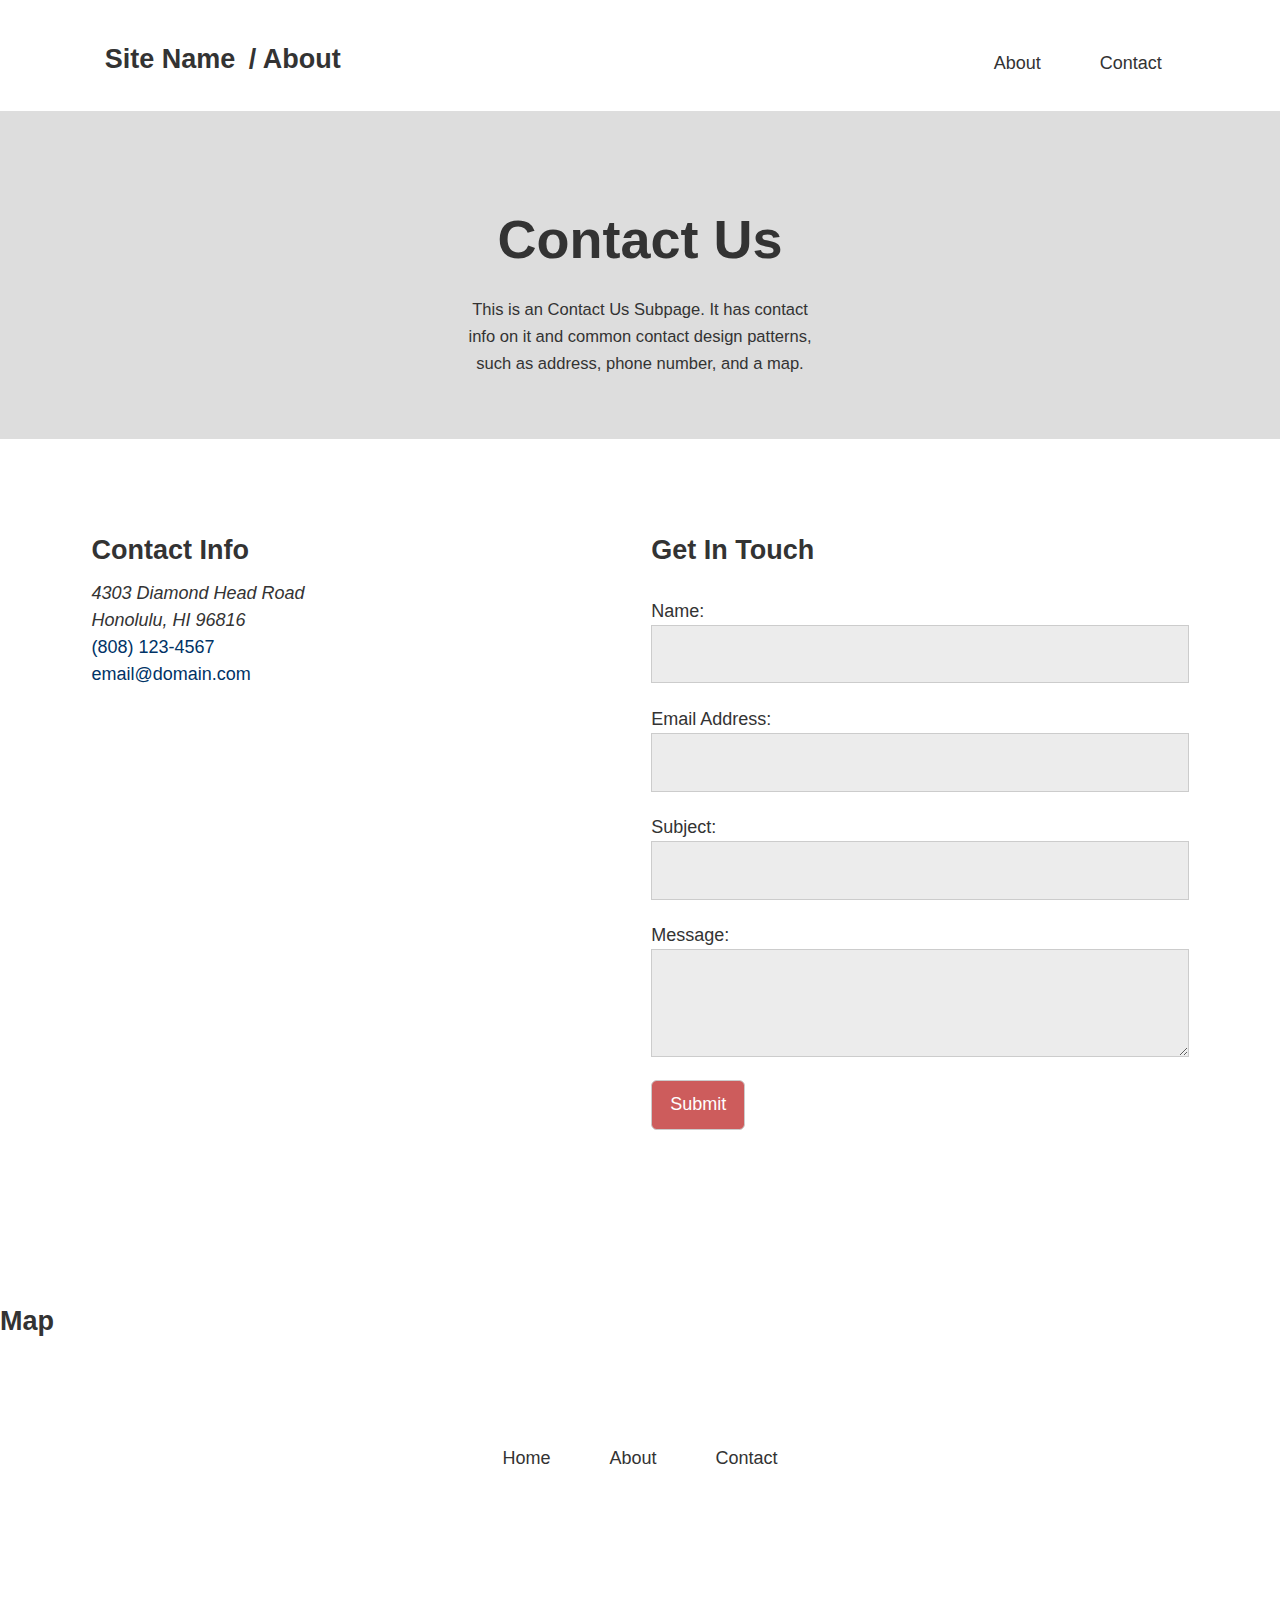
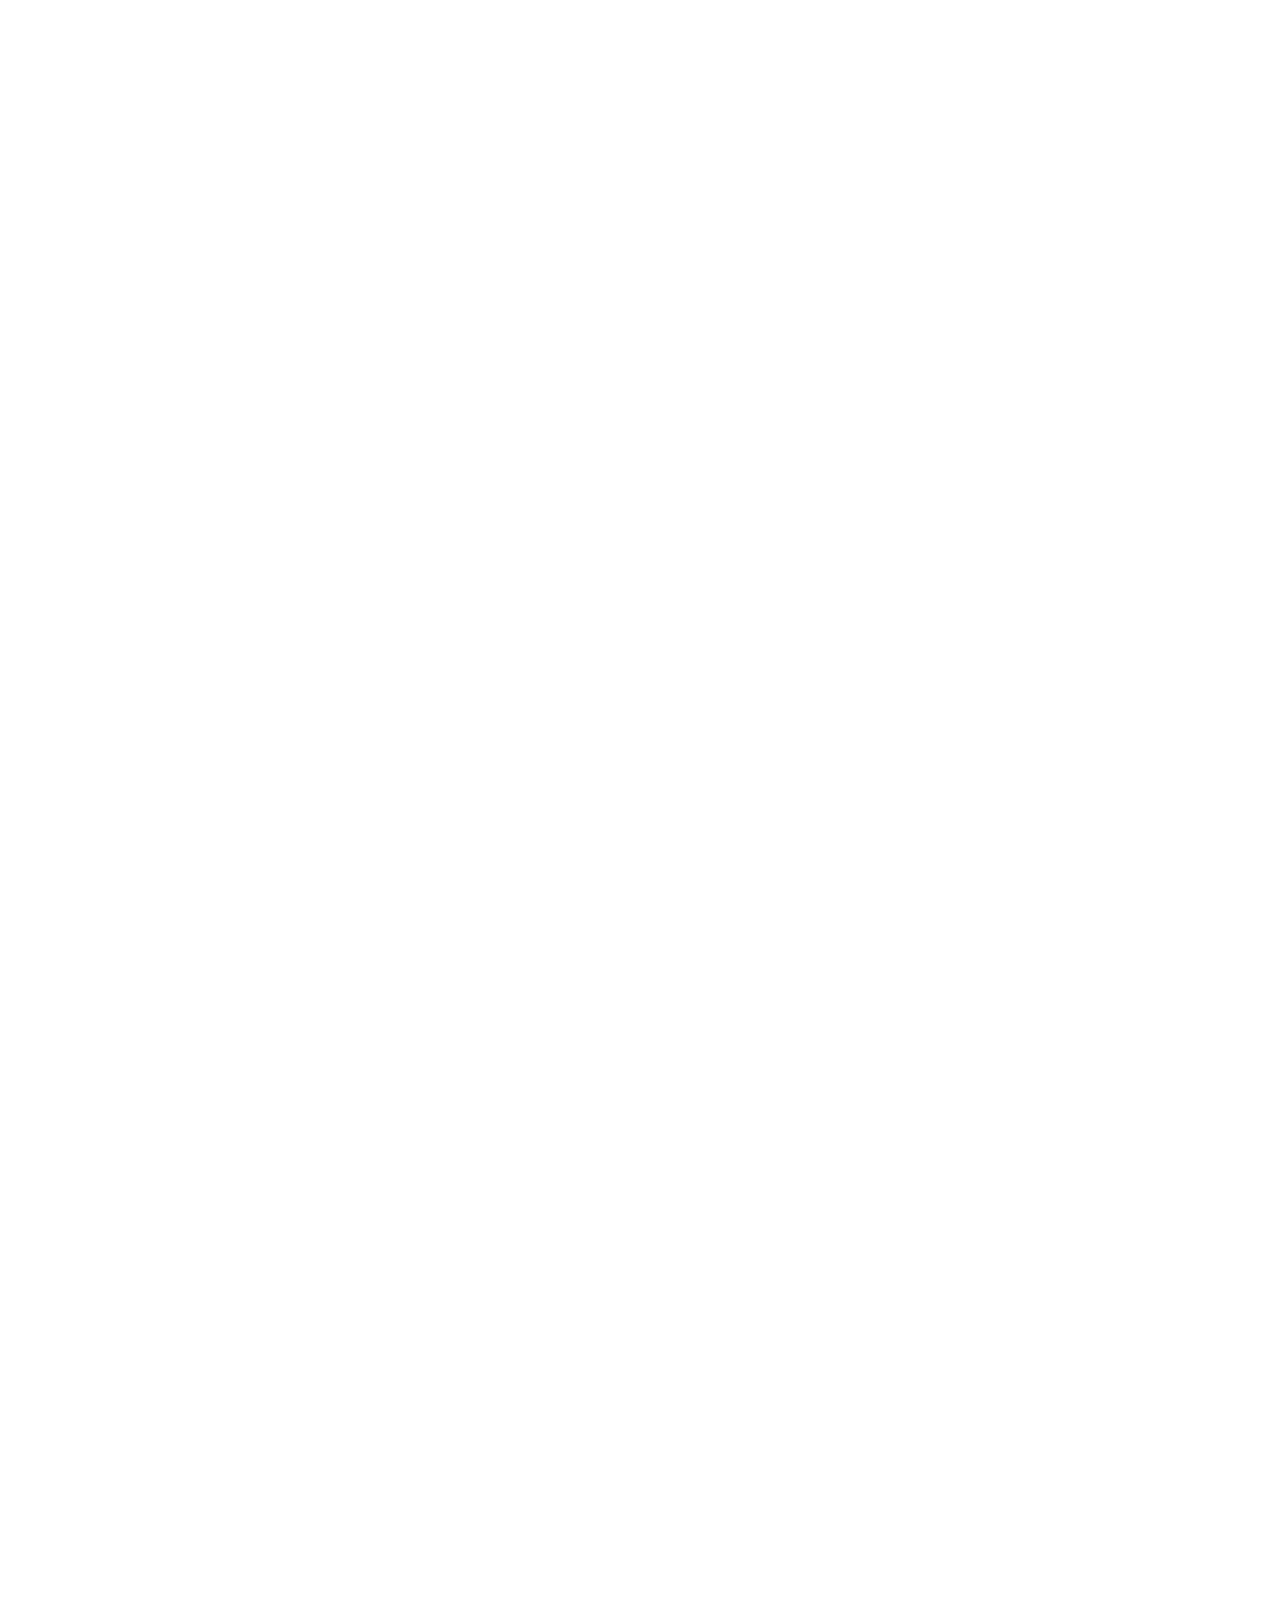
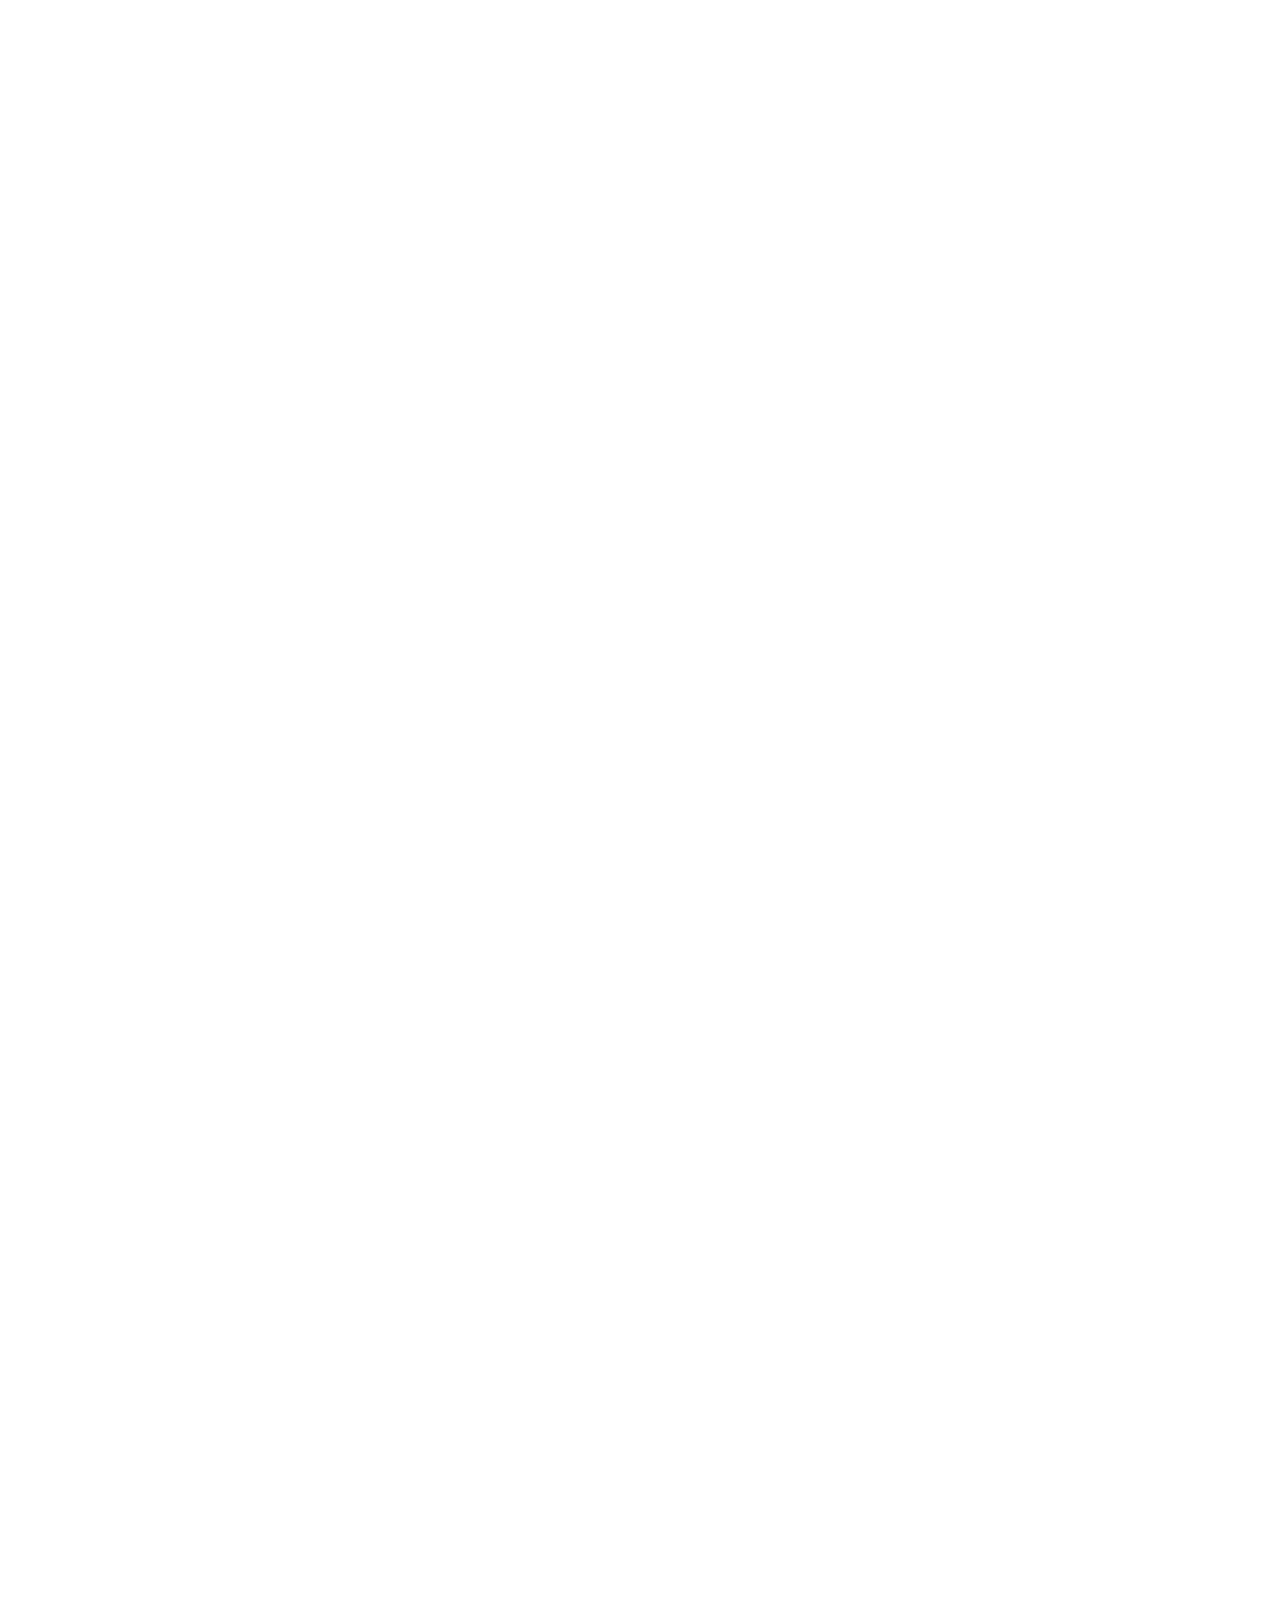
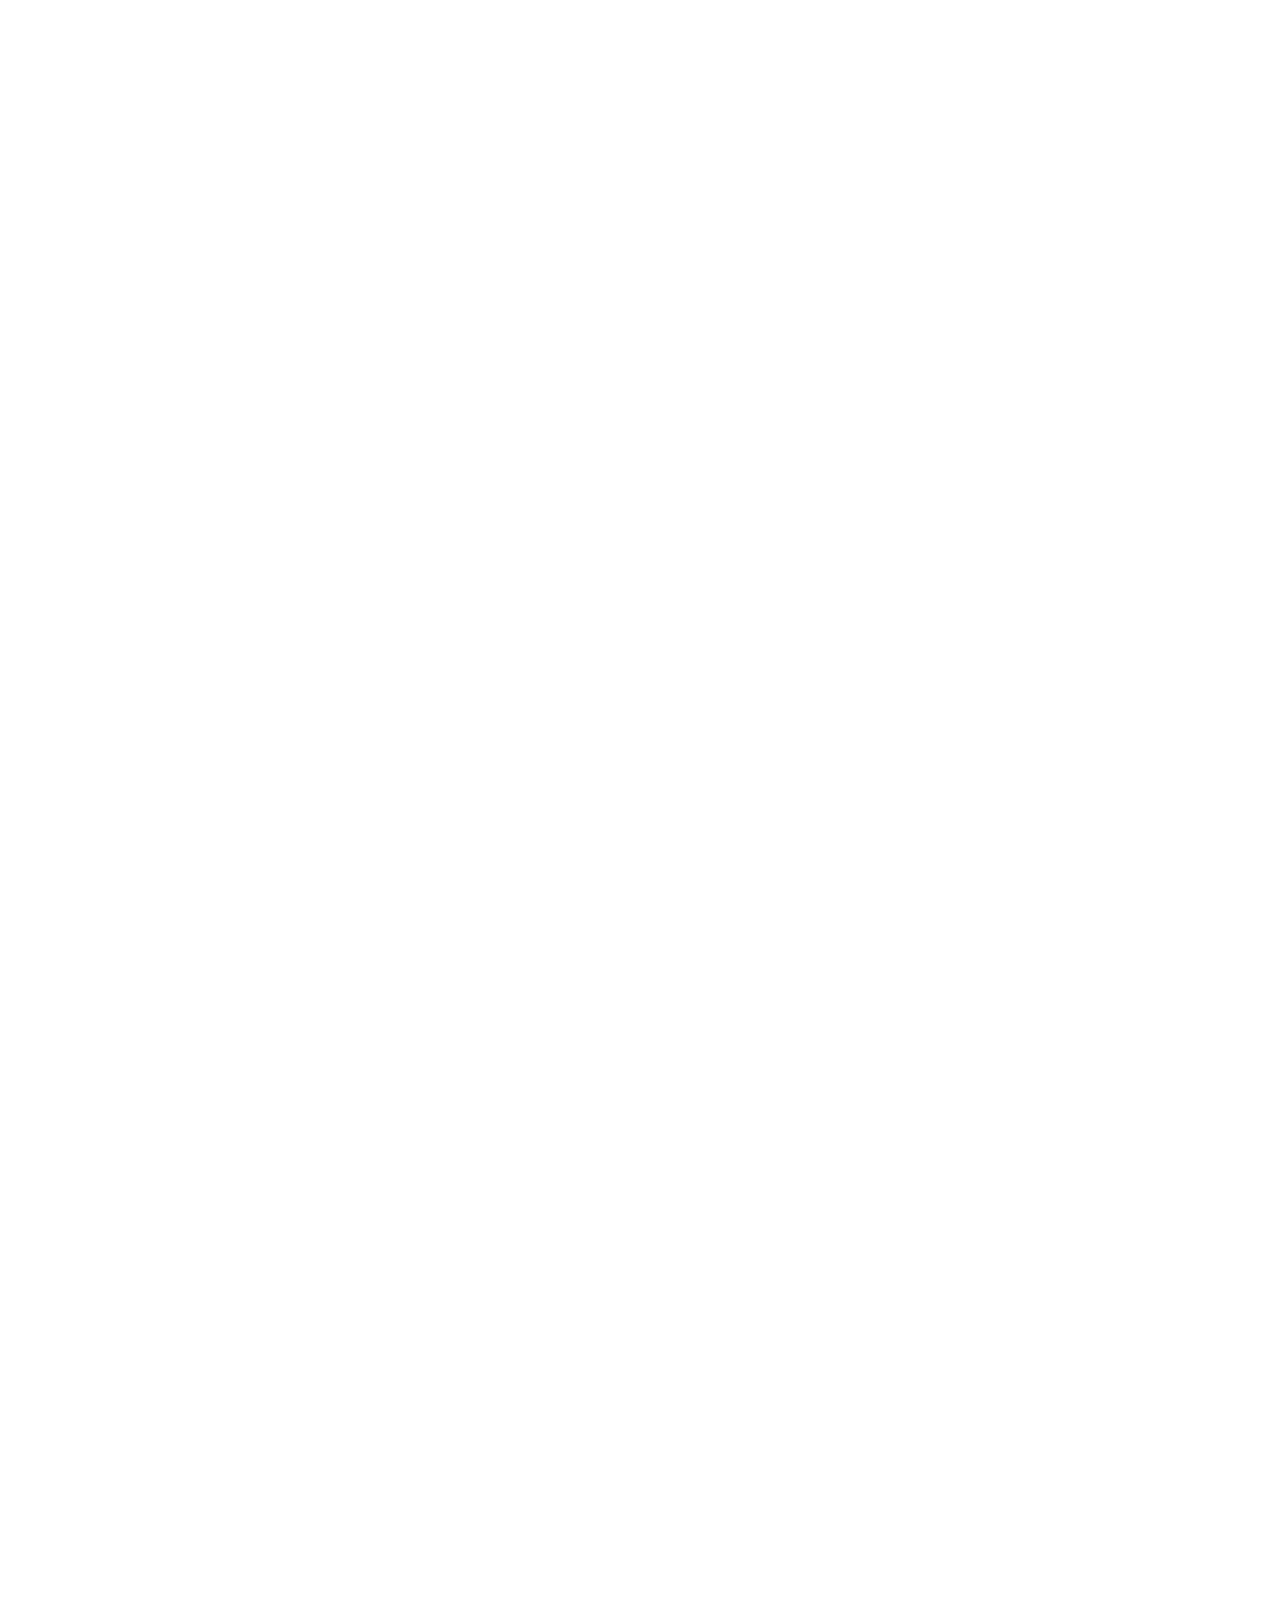
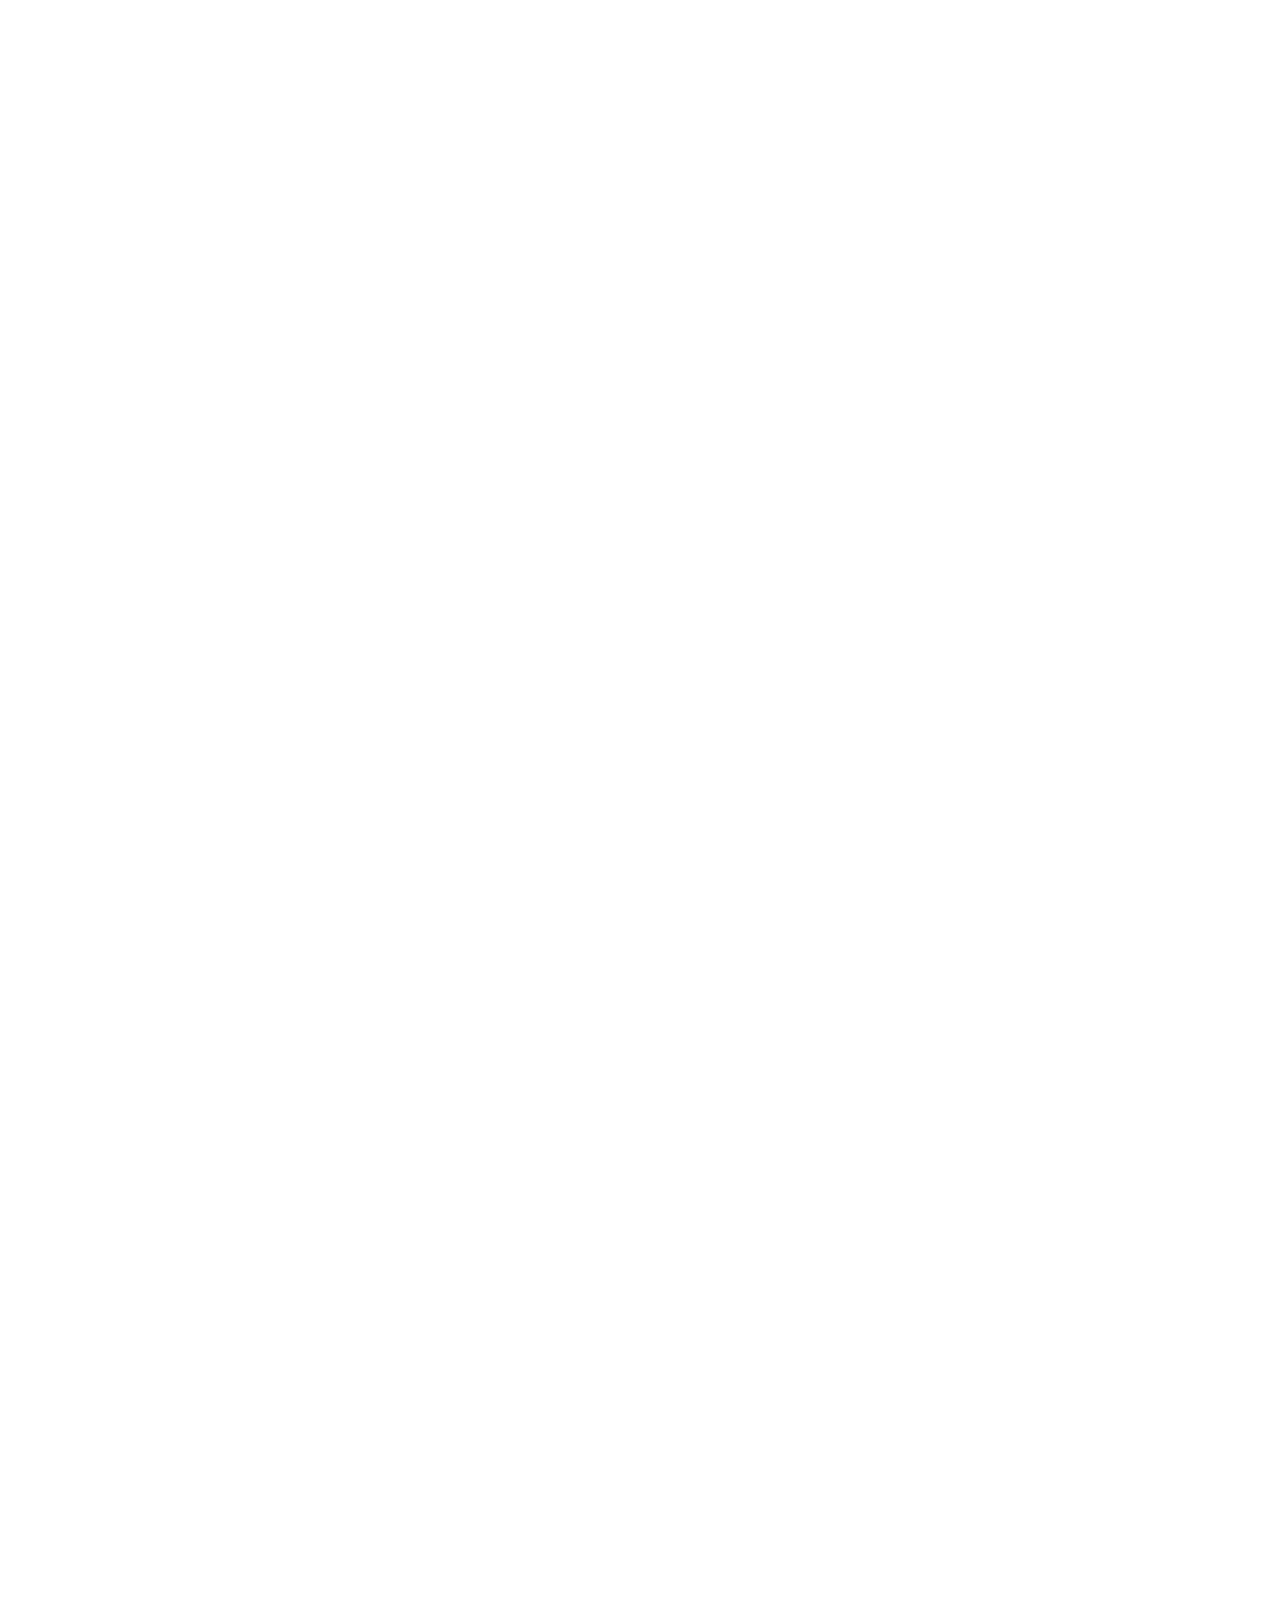
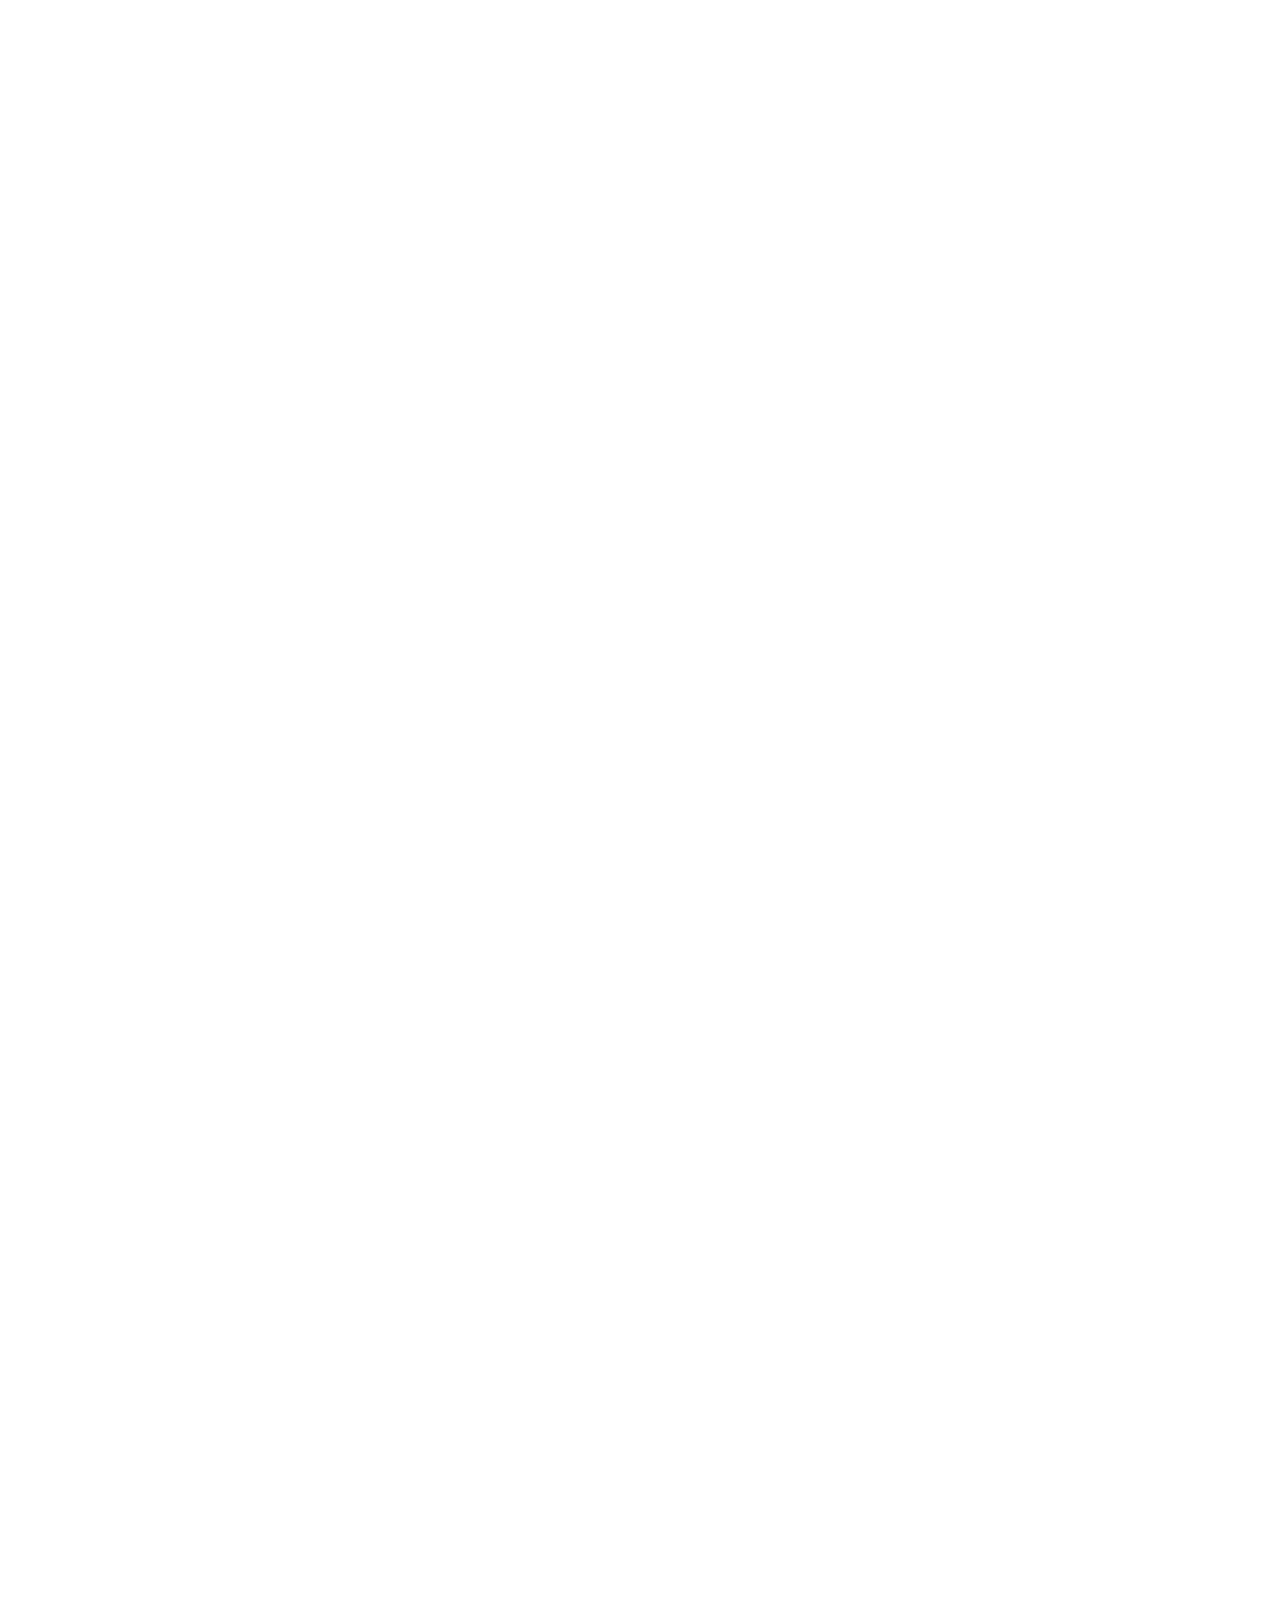
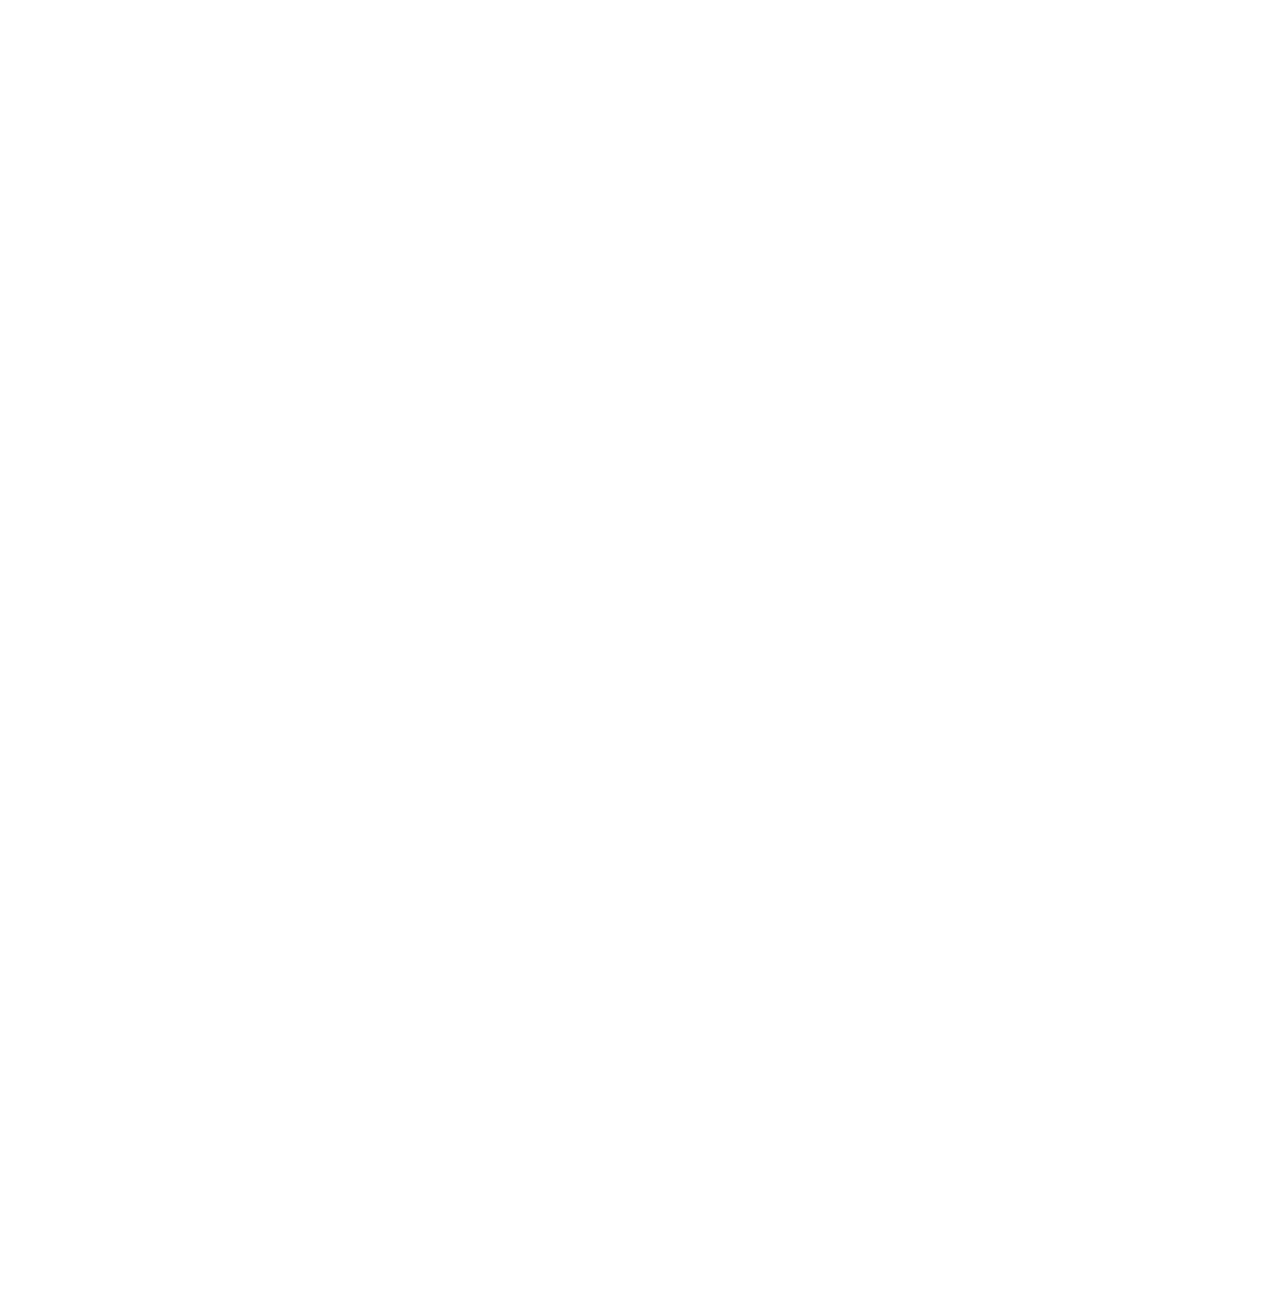
<file: contact.html>
<!DOCTYPE html>
<html lang="en">


<head>
  <meta charset="utf-8" />
  <title>Site Name | Contact Us</title>

  <!-- VIEWPORT FOR MOBILE -->
  <meta name="viewport" content="width=device-width, initial-scale=1"/>

  <!-- MAIN CSS FILE -->
  <link href="css/style.css" rel="stylesheet" type="text/css" />
</head>


<body>
  <header class="site-header toggle-nav">
    <div class="container">
      <div class="site-identity">
        <h1><a href="index.html">Site Name</a>/ About
        </h1> 
      </div>
      <nav class="site-navigation">
        <div class="menu-button navicon">Menu</div>
          <ul>
            <!-- <li class="hidden-mobile"><a href="index.html">Home</a></li> -->
            <li><a href="about.html">About</a></li>
           <li><a href="contact.html">Contact</a></li>
         </ul>
      </nav>
    </div>
    <!-- END CONTAINER -->
  </header>


  <main class="site-main">
      <section class="hero text-centered">
            <div class="container">
            <h2>Contact Us</h2>
            <p> This is an Contact Us Subpage. It has contact info on it and common contact design patterns, such as address, phone number, and a map.
            </div>
      </section>
  

<section>
        <div class="container">
          <div class= "row">
          <div class= "one-half column">
            <h3> Contact Info</h3>
            <address>4303 Diamond Head Road</br>
            Honolulu, HI 96816</address>
            <a href= "tel:1-808-123-4567"> (808) 123-4567 </a></br>
            <a href= "mailto:email@domain.com"> email@domain.com</a>
           </div>
        <div class= "one-half column">
            <h3> Get In Touch </h3>
            <form>
            <label for="contact_name"> Name: </label>
            <input class="text" type="text" value name="contact_name" id="contact_name">
            <label for="contact_email"> Email Address: </label>
            <input class="text" type="text" value name="contact_email" id="contact_email">
            <label for="contact_Subject"> Subject: </label>
            <input class="text" type="text" value name="contact_subject" id="contact_subject">
            <label for="contact_message"> Message: </label>
            <textarea name="contact_message" id="contact_message"></textarea>
            <input type="submit" value="Submit">
            </form>
      </div>
</section>

<section>
  <h3> Map </h3>
  <a href="https://goo.gl/maps/rv5wvXCWz862"></a>
</div>
</div>
</section>
    <!-- END CONTAINER -->
  </main>


  <footer class="site-footer">
    <div class="container">
      <nav class="site-navigation">
        <ul class="nav group">
          <li><a href="index.html">Home</a></li>
            <li><a href="about.html">About</a></li>
           <li><a href="contact.html">Contact</a></li>
        </ul>
      </nav>
    </div>
    <!-- END CONTAINER -->
  </footer>
    
<!-- MAIN JS FILE-->    
<script src="js/script.js"></script>

</body>

</html>
</file>
<file: css/style.css>
/* #BASE CSS (Initital Setup)
---------------------------------
    #BASE CONTENT
        #TYPOGRAPHY
            #BODY
            #HEADINGS
            #PARAGRAPHS
            #LINKS
            #HELPERS
        #MEDIA
            #IMAGES
        #COMPONENTS
            #BUTTONS
    #BASE LAYOUT
        #MEDIAQUERIES
        #CONTAINER
        #GRID SYSTEM
            #CLEARFIX
    #BASE SITE
        #SITE STRUCTURE
            #HEADER
                #SITE-IDENTITY (LOGO)
            #FOOTER
            #SECTIONS
            #SUB PAGES
        #SITE NAVIGATION
            #TOGGLE-NAV (Default for Small Screens)
--------------------------------- */
/* #TYPOGRAPHY  */
/* Reference
	62.5%  => 10px
	68.8%  => 11px
	75%    => 12px
	81.3%  => 13px
	87.5%  => 14px
	100%   => 16px
	112.5% => 18px
	125%   => 20px
*/
body {
  font-family: Helvetica, Arial, sans-serif;
  color: #333;
  font-size: 87.5%;
  /* 14px; */
  line-height: 1.5em;
  /* 14px x 1.5em = 21px */
}

/* #HEADINGS
    Based on a Traditional Typographic Scale
    48, 36, 24, 21, 18, 16
*/
h1,
h2,
h3,
h4,
h5,
h6 {
  font-family: Helvetica, Arial, sans-serif;
  margin: 0.5em 0;
}

h1 {
  font-size: 3em;
  /* 48px / 16px = 3em */
  line-height: 1em;
}

h2 {
  font-size: 2.25em;
  /* 36px / 16px = 2.25em */
  line-height: 1.1em;
}

h3 {
  font-size: 1.5em;
  /* 24px / 16px = 1.5em */
  line-height: 1.2em;
}

h4 {
  font-size: 1.3125em;
  /* 21px / 16px = 1.3125em */
  line-height: 1.3em;
}

h5 {
  font-size: 1.125em;
  /* 18px / 16px = 1.125em */
  line-height: 1.4em;
}

h6 {
  font-size: 1em;
  /* 16px / 16px = 1em */
  line-height: 1.5em;
}

/* #PARAGRAPHS */
p {
  margin: 0 0 0.5em 0;
  max-width: 38em;
}

/* #LINKS */
a {
  color: #036;
  text-decoration: none;
}

a:hover {
  color: #003;
}

/* #BLOCK QUOTES  */
blockquote {
  font-size: 1.142em;
  margin: 1.5em 0;
  padding: 1.5em;
  border-top: 0px solid #ccc;
  border-bottom: 0px solid #ccc;
}

blockquote cite {
  display: block;
  opacity: 0.8;
  font-size: 0.875em;
}

blockquote cite:before {
  content: "\2014";
  margin-right: 0.25em;
}

/* #HELPERS */
.text-centered {
  text-align: center;
}

.hidden {
 position: absolute;
 top: -9999px;
 bottom: -9999px;
}

@media (min-width: 768px) {
.hidden-desktop {
  position: absolute;
  top: -9999px;
  bottom: -9999px;
 }
}

@media (max-width: 767px) {
  .hidden-mobile {
    position: absolute;
    top: -9999px;
    bottom: -9999px;
   }
  }

.subheader {
  color: #999;
  margin-top: 1em;
  font-style: normal;
  font-weight: normal;
  clear: both;
}

/* HORIZONTAL RULES */
hr {
  border: 0;
  height: 1px;
  background: #ddd;
  margin: 2em 0;
}

/* #MEDIA  */
/* #IMAGES */
img {
  max-width: 100%;
  height: auto;
}

/* #COMPONENTS  */
/* #BUTTONS */
button {
  font-size: inherit;
}

button,
a.button {
  display: inline-block;
  background-color: indianred;
  border: 1px solid indianred;
  color: #fff;
  padding: 0.75em 1em;
  border-radius: 0.32em;
  margin-top: 0.5em;
  margin-bottom: 0.5em;
  border: none;
  cursor: pointer;
  line-height: 1em;
}

button.alt,
a.button.alt {
  background-color: transparent;
  border: 1px solid indianred;
  color: indianred;
}

a.button:hover {
  background-color: firebrick;
  color: #fff;
  border-color: firebrick;
  text-decoration: none;
}


/* LAYOUT */
/*
#MEDIA QUERIES (Mobile First)
	#DEFAULT+ (Mobile First - Default Settings in the CSS Above)
	#SMALL- (Mobile Only Overrides) - max-width: 767px
	#MEDIUM+ (Tablet) - min-width: 768px
	#LARGE+ (Desktop) - min-width: 1050px
	#EXTRALARGE+ (Desktop+) - min-width: 1250px  */
/* SMALL+ (Mobile First Defaults) */
* { box-sizing: border-box;
}

body {
  margin: 0;
  padding: 0;
}

.container {
  width: 100%;
  margin: 0 auto;
  padding: 0 4%;
}

/* SMALL- MEDIA QUERY (e.g. for mobile overrides) */
@media (max-width: 767px) {
  /* Inherits Small/Mobile Body Type from Above */
  /* Inherits Small/Mobile Fluid Width from Above */
}

/* #MEDIUM+ MEDIA QUERY */
@media (min-width: 768px) {
  /* Inherits Small/Mobile Body Type from Above */
  /* Inherits Small/Mobile Fluid Width from Above */
}

/* #LARGE+ MEDIA QUERY */
@media (min-width: 1050px) {
  /* LARGE BODY TYPE */
  body {
    font-size: 100%;
    /* 16px; */
  }
  /* FIXED WIDTH */
  .container {
    max-width: 1000px;
  }
}

/* #EXTRA-LARGE+ MEDIA QUERY */
@media (min-width: 1250px) {
  /* EXTRA-LARGE BODY TYPE */
  body {
    font-size: 112.5%;
    /* 18px; */
  }
  /* FIXED WIDTH */
  .container {
    max-width: 1200px;
  }
}

/* Grid */
.row > .column {
  margin-bottom: 2%;
}

@media (min-width: 768px) {
  .row {
    margin-left: -1%;
    margin-right: -1%;
    display: flex;
    flex-wrap: wrap;
    justify-content: center;
  }
  .row.swapped {
    flex-direction: row-reverse;
  }
  .row.centered {
    flex-direction: column;
  }
  .row.centered .column {
    flex-grow: 0;
  }
  .row > .column {
    margin: 0 1% 2% 1%;
    flex-grow: 1;
  }
  .row > .column.one-half {
    width: 48%;
  }
  .row > .column.one-third {
    width: 31.3333%;
  }
  .row > .column.two-thirds {
    width: 64.6666%;
  }
  .row > .column.one-fourth {
    width: 23%;
  }
  .row > .column.three-fourths {
    width: 73%;
  }
  .row > .column.push-one-third {
    margin-left: 34.3333%;
  }
  .row > .column.push-one-fourth {
    margin-left: 26%;
  }
  .row > .column.centered {
    flex-grow: 0;
  }
}

/* FOR DEMO PURPOSES ONLY */
.demo .column {
  padding: 1em;
  background: #ddd;
  text-align: center;
}

.demo .column p {
  margin: 0;
  padding: 0 .5em;
  max-width: none;
}

/* Header & Footer */
body {
  background:#fff;
}

/* Header & Footer */
.site-header a,
.site-footer a {
  color: #333;
}

.site-header a:hover,
.site-footer a:hover {
  color: #003;
  text-decoration: none;
}

/* Header Only */
.site-header {
  background:#fff;
  border-bottom: 0px solid #fff;
  margin-bottom: 0;
}

.site-header.container {
  padding-top: 1.5 em;
}

@media (min-width: 768px) {
  .site-header .container {
    display: flex;
    justify-content: space-between;
    padding-top: 0.75em;
  }
}

/* Site Identity */
.site-identity {
  text-align: center;
  box-sizing: border-box;
}

.site-identity a:hover{
  color: indianred;
}

.site-identity h1 {
  font-size: 1.5em;
  font-weight: bold;
  font-style: normal;
  margin: 0 0 1 0;
  /* color: #999; */
  padding: 0.2em 0 0.4em 0;
}

.site-identity h1 a {
  padding: .5em;
  display: inline-block;
}



/* Footer Only */
.site-footer {
  background:#fff; 
  border-top: 0px solid;
  border-bottom: 5px solid#fff;
}

.site-footer .container {
  padding-top: 0.25em;
  padding-bottom: 0.25em;
}

@media (min-width: 768px) {
  .site-footer .container {
    display: flex;
    justify-content: center;
    padding-bottom: 0.5em;
  }
}

/* Main Site Section (Main Content Area) */
.site-main {
  background: #fff;
}

/* Main Sections */
section {
  padding: 1.5em 0;
}

/* Hero Sections */
.container .hero {
  position: relative;
  top: 1.5em;
  margin-bottom: 3.5em;
}

.hero {
  background: lightgray;
  border-top: none;
  padding: 4em 1em 1em 1em;
  margin-bottom: 1.5 em;
}

.hero h1,
.hero h2 {
  font-size: 3em;
  line-height: 1.1em;
  max-width: 20em;
}

.hero p {
  max-width: 22em;
}

.hero.text-centered h1,
.hero.text-centered h2,
.hero.text-centered h3,
.hero.text-centered h4,
.hero.text-centered h5,
.hero.text-centered h6,
.hero.text-centered p {
  margin-left: auto;
  margin-right: auto;
}


.hero.full-width {
  margin-bottom: 0;
}

/* SITE NAVIGATION */
.site-navigation {
}

.site-navigation ul {
    margin: 0;
    padding: 0;
    list-style: none;
}

.site-navigation ul li {
    display: inline-block;
}

.site-navigation ul li a {
    display: block;
    padding: 2em 1.5em 1em 1.5em;
    transition: all .4s ease-out;

}

/* @media (max-width: 767px) { */
.site-navigxation ul li a:hover {
  color: white;
  background: indianred;
}
}


/* Fix right alignment of nav on large screens */
@media (min-width: 768px) {
    .site-header .site-navigation ul li a {
        padding-left: 0;
        padding-right: 0;
        margin-left: 2em;
    }
} 
/* Default Site-Navigation (header only) */
/* Default Site-Navigation (footer only) */
.site-footer .site-navigation ul {
  border-top: none;
  margin: 0;
}

/* MENU BUTTON */

.menu-button{
  position: absolute;
  top: 2.5em;
  right: 4%;
  padding: .2em;
  display: flex;

}

/* .menu-button:hover {
  cursor: pointer;
} */

@media (min-width: 768px) {
  .menu-button{
    position: absolute;
    top: -9999px;
    bottom: -9999px;
  }
}

/* NAVICON */

@media (max-width: 767px){
.navicon{
  color: rgba(255, 255, 255, 0);
  cursor: default;
  top: 2em;
}
}
.navicon:after{
  cursor: pointer;
  content: "\2630";
  font-size: 1.5em;
  color: rgba(0, 0, 0, 1);
  display: inline-block;
  margin-left: .5em;
  transition: .2s all ease-out;
}

.expanded .navicon:after{
  content: "\2715";
  transform: rotate(-90deg);
  transition: .2s all ease-out;
}

/* TOGGLE NAV */

@media (max-width: 767px){

  .site-identity{
    text-align: left;
  }

  /* .toggle-nav .site-identity{
    float: left;
  } */

.site-header .toggle-nav {
  text-align: left;
}

.toggle-nav .site-navigation ul li{
  display: block;
  text-align: center;
}

.toggle-nav .site-navigation ul {
  /* display: none; */
  max-height: 0;
  overflow: hidden;
  transition: .4s all ease-out;
}

.toggle-nav .site-navigation.expanded ul {
  /* display: block; */
  max-height: 500px;
  transition: .8s all ease-out;
}

.toggle-nav .site-navigation ul li a {
  transition: .2s all ease-out;
}

.toggle-nav .site-navigation ul li a:hover {
  background: indianred;
  color: #fff;
}


}

/* MAIN SECTIONS */

.site-main {
}

section {
    padding: 3em 0;
    /* display: block; */
}

.hero {
    text-align: center;
    background: #ddd;
    padding: 4em 1em 3em 1em ;
    margin-bottom: 1.5em
}

.hero h2 {
    font-size: 3em;
}

.hero p {
    margin-left: auto;
    margin-right: auto;
}

/* SUB PAGES */

*{
  box-sizing: border-box;
}

article{
  max-width: 36em;
  margin: 0 auto;
}

article h1 {
  text-align: center;
  font-size: 2.8em;
}

article h2 {
  text-align: center;
  font-size: 1.3em;
  font-weight: normal;
}

.date {
font-size: .8em;
color: #aaa;
text-align: center;
margin: 1em auto;
}

p{
  display: block;
  font-size: .92em;
}

/* FORM */

form{
  margin: 1.75em 0;
}


input, textarea{
  font-family: Arial, Helvetica, sans-serif;
  font-size: inherit;
  line-height: 1.15em;
  display: block;
  margin-bottom: 1.25em;
  width: 100%;
  background-color: rgb(236, 236, 236);
  color: #444;
  padding: 1em;
  border: .8px solid #ccc;
}

textarea{
  border: 1px solic #ccc;
  min-height: 6em;
}

input[type=button],
input[type=submit],
input[type=reset]{
  width: auto;
  background-color: indianred;
  border: 1px solid: indianred;
  color: #fff;
  padding: .75em 1em;
  -webkit-border-radius: .32em;
  -moz-border-radius: .32em;
  border-radius: .32em;
  margin-top: .5em;
  margin-bottom: .5em;
}

form input[type=button]:hover,
form input[type=submit]:hover,
form input[type=reset]:hover{
  background-color: firebrick;
  border-color: indianred;
}
</file>
